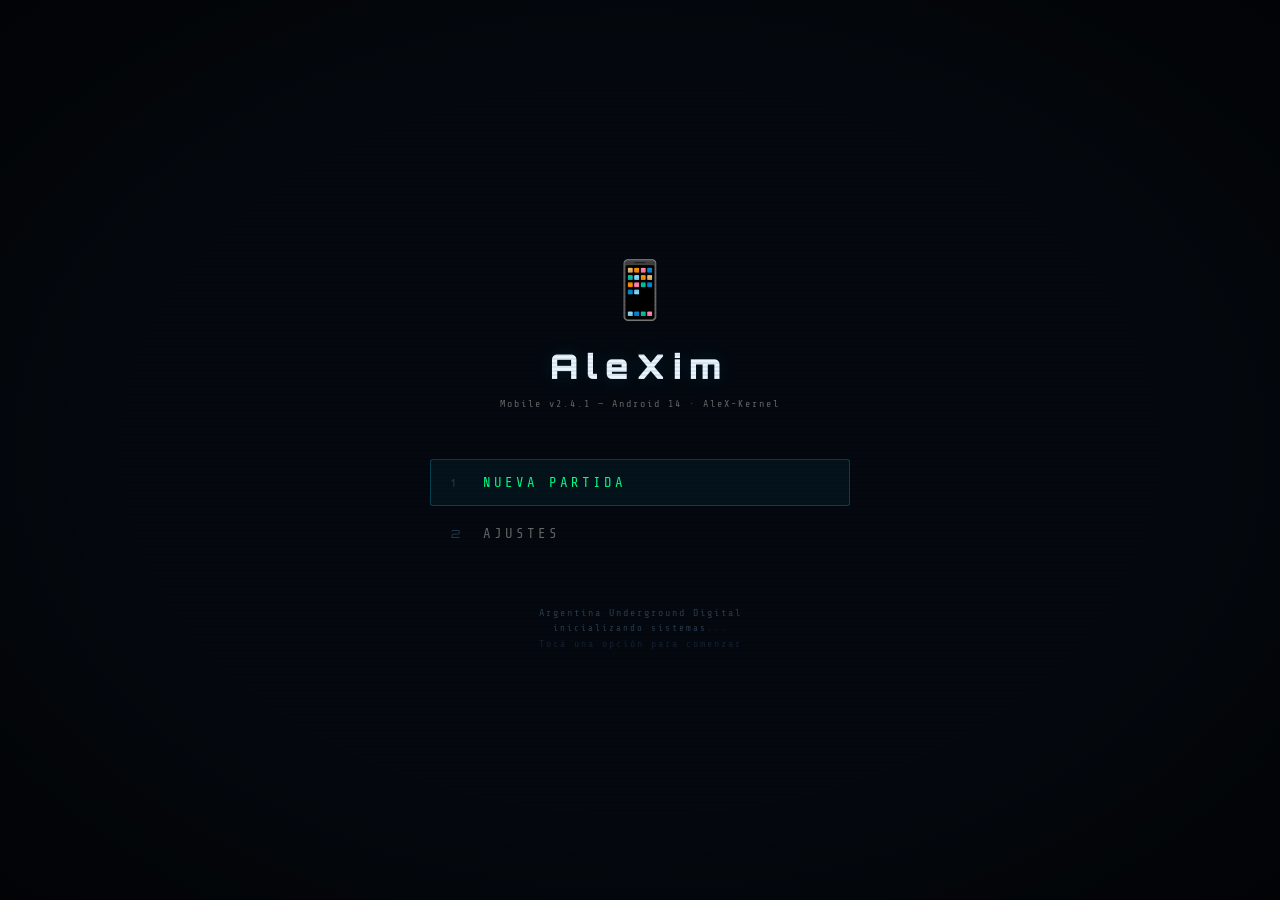
<file: index.html>
<!DOCTYPE html>
<html lang="en">
<head>
  <meta charset="UTF-8">
  <meta name="viewport" content="width=device-width, initial-scale=1.0, maximum-scale=1.0, user-scalable=no">
  <meta name="mobile-web-app-capable" content="yes">
  <meta name="apple-mobile-web-app-capable" content="yes">
  <meta name="apple-mobile-web-app-status-bar-style" content="black-translucent">
  <meta name="theme-color" content="#04080f">
  <title>AleXim Mobile v2.4.1</title>
  <link rel="manifest" href="manifest.json">
  <link rel="stylesheet" href="style.css">
  <link rel="stylesheet" href="game-systems.css">
  <link rel="preconnect" href="https://fonts.googleapis.com">
  <link rel="preconnect" href="https://fonts.gstatic.com" crossorigin>
  <link href="https://fonts.googleapis.com/css2?family=Share+Tech+Mono&family=Orbitron:wght@400;700;900&family=Rajdhani:wght@300;400;600&display=swap" rel="stylesheet">
</head>
<body>

  <!-- ══════════════════════════════════════════
       BOOT SCREEN
  ══════════════════════════════════════════ -->
  <div id="boot-screen">
    <div class="boot-wrapper">
      <div class="boot-logo-glyph">📱</div>
      <div class="boot-logo-text">AleXim Mobile</div>
      <div class="boot-version">v2.4.1 — Android 14 · AleX-Kernel</div>
      <div class="boot-progress-track">
        <div class="boot-progress-bar" id="boot-progress"></div>
      </div>
      <div class="boot-log" id="boot-log"></div>
      <div style="margin-top:16px;font-size:10px;color:var(--text-dim);letter-spacing:2px;animation:badge-pulse 1.5s ease infinite;">
        TOCÁ LA PANTALLA PARA INICIAR
      </div>
    </div>
  </div>
  <!-- FIX #7: eliminados boot-progress y boot-log duplicados (IDs dobles) -->

  <!-- ══════════════════════════════════════════
       OS DESKTOP
  ══════════════════════════════════════════ -->
  <div id="os-desktop" class="hidden">

    <!-- Mobile Status Bar -->
    <div id="top-bar">
      <div class="top-left">
        <span class="os-brand">📱 AleXim</span>
      </div>
      <div class="top-center">
        <div id="top-clock">00:00</div>
      </div>
      <div class="top-right">
        <div class="hud-item" id="hud-money-wrap">
          <span class="hud-label">CR</span>
          <span class="hud-value" id="hud-money">500</span>
        </div>
        <div class="hud-item heat-indicator" id="hud-heat-wrap" title="Calor policial">
          <span class="hud-label">🌡</span>
          <span class="hud-value" id="hud-heat-pct" style="font-size:9px;min-width:40px;">0%</span>
        </div>
        <div class="hud-item heat-indicator" id="hud-anon-wrap" title="Anonimato">
          <span class="hud-value" id="hud-anon-pct" style="font-size:9px;min-width:50px;color:var(--accent);">👤100%</span>
        </div>
        <div class="hud-item net-indicator" id="hud-net">
          <span class="net-dot"></span>
          <span id="hud-net-label">OFF</span>
        </div>
        <div class="hud-item hud-mute" id="btn-mute" onclick="AudioSystem.toggle(); this.classList.toggle('muted');" title="Toggle audio">
          🔊
        </div>
        <!-- Hidden HUD items still needed by JS -->
        <div style="display:none">
          <div id="hud-inventory-wrap"><span id="hud-inv-count">0</span></div>
          <div id="hud-heat-fill"></div>
          <div id="hud-ram-wrap"><div id="hud-ram-fill"></div><span id="hud-ram-pct">0/4G</span></div>
          <div id="hud-anon-fill" style="width:100%"></div>
        </div>
      </div>
    </div>

    <!-- Desktop Area -->
    <div id="desktop-area">

      <!-- Mobile Home Screen App Grid -->
      <div id="desktop-icons">
        <!-- Row 1 -->
        <div class="d-icon" onclick="AleXimOS.openApp('terminal')">
          <div class="d-icon-gfx">⌨️</div>
          <div class="d-icon-label">Terminal</div>
        </div>
        <div class="d-icon" onclick="AleXimOS.openApp('network')">
          <div class="d-icon-gfx">🌐</div>
          <div class="d-icon-label">Red</div>
        </div>
        <div class="d-icon" onclick="AleXimOS.openApp('messages')">
          <div class="d-icon-gfx" style="position:relative;">
            💬
            <span id="messages-app-badge" class="news-badge" style="display:none;">0</span>
          </div>
          <div class="d-icon-label">Mensajes</div>
        </div>
        <div class="d-icon" onclick="AleXimOS.openApp('darkmarket')">
          <div class="d-icon-gfx">💰</div>
          <div class="d-icon-label">DarkMarket</div>
        </div>
        <!-- Row 2 -->
        <div class="d-icon d-icon-news" onclick="AleXimOS.openApp('cronica')">
          <div class="d-icon-gfx" style="position:relative;">
            📰
            <span id="news-app-badge" class="news-badge" style="display:none;">0</span>
          </div>
          <div class="d-icon-label">Crónica</div>
        </div>
        <div class="d-icon" onclick="AleXimOS.openApp('nodosocial')">
          <div class="d-icon-gfx">📱</div>
          <div class="d-icon-label">NodoSocial</div>
        </div>
        <div class="d-icon" onclick="AleXimOS.openApp('darkforum')">
          <div class="d-icon-gfx">☠️</div>
          <div class="d-icon-label">DarkForum</div>
        </div>
        <div class="d-icon" onclick="AleXimOS.openApp('mp')">
          <div class="d-icon-gfx">💳</div>
          <div class="d-icon-label">MercaPago</div>
        </div>
        <!-- Row 3 -->
        <div class="d-icon" onclick="AleXimOS.openApp('peoplesearch')">
          <div class="d-icon-gfx">🔍</div>
          <div class="d-icon-label">Buscar</div>
        </div>
        <div class="d-icon" onclick="AleXimOS.openApp('identityprofiler')">
          <div class="d-icon-gfx">🪪</div>
          <div class="d-icon-label">ID Profiler</div>
        </div>
        <div class="d-icon" onclick="AleXimOS.openApp('files')">
          <div class="d-icon-gfx">📁</div>
          <div class="d-icon-label">Archivos</div>
        </div>
        <div class="d-icon" onclick="AleXimOS.openApp('notes')">
          <div class="d-icon-gfx">📝</div>
          <div class="d-icon-label">Notas</div>
        </div>
        <!-- Row 4 -->
        <div class="d-icon" onclick="AleXimOS.openApp('logviewer')">
          <div class="d-icon-gfx">🗒️</div>
          <div class="d-icon-label">Logs</div>
        </div>
        <div class="d-icon" onclick="AleXimOS.openApp('threatmonitor')">
          <div class="d-icon-gfx" style="position:relative;">
            ☣️
            <span id="threat-badge" class="news-badge" style="display:none;background:var(--danger);">!</span>
          </div>
          <div class="d-icon-label">Amenazas</div>
        </div>
        <div class="d-icon" onclick="AleXimOS.openApp('mipc')">
          <div class="d-icon-gfx">📊</div>
          <div class="d-icon-label">Mi Dispositivo</div>
        </div>
        <div class="d-icon" onclick="AleXimOS.openApp('settings')">
          <div class="d-icon-gfx">⚙️</div>
          <div class="d-icon-label">Ajustes</div>
        </div>
      </div>

      <!-- Windows Container -->
      <div id="windows-container"></div>

    </div>

    <!-- Mobile Navigation Dock -->
    <div id="taskbar">
      <div id="taskbar-apps"></div>
      <div class="taskbar-clock" id="taskbar-clock"></div>
    </div>

    <!-- Mobile Home Button Bar -->
    <div id="mobile-navbar">
      <button class="mobile-nav-btn" onclick="document.getElementById('windows-container').innerHTML=''; document.getElementById('taskbar-apps').innerHTML='';" title="Inicio">
        <span>⬡</span>
        <span class="mobile-nav-label">Inicio</span>
      </button>
      <button class="mobile-nav-btn" id="mobile-back-btn" title="Atrás">
        <span>◀</span>
        <span class="mobile-nav-label">Volver</span>
      </button>
      <button class="mobile-nav-btn" id="mobile-apps-btn" onclick="AleXimOS.openApp('terminal')" title="Terminal">
        <span>⌨️</span>
        <span class="mobile-nav-label">Terminal</span>
      </button>
    </div>

  </div>

  <!-- ══════════════════════════════════════════
       OVERLAYS
  ══════════════════════════════════════════ -->
  <div id="notification-area"></div>
  <div class="scanlines"></div>
  <div class="vignette"></div>

  <!-- ══ TRACE BAR — aparece cuando hay rastreo activo ══ -->
  <div id="pursuit-trace-bar" class="hidden">
    <span class="trace-label">⚡ TRACE ACTIVO — DISPOSITIVO DESCONOCIDO TE ESTÁ RASTREANDO</span>
    <span class="trace-timer" id="trace-countdown">120s</span>
    <button class="trace-action" onclick="NetworkSystem.disconnect(); PursuitSystem.cancelTrace('disconnect');">
      CORTAR CONEXIÓN
    </button>
  </div>

  <!-- ══════════════════════════════════════════
       MOBILE QUICK-COMMANDS BAR
  ══════════════════════════════════════════ -->
  <div id="mobile-cmdbar">
    <button class="mobile-cmd-btn" onclick="MobileCmds.send('scan')"><span class="cmd-icon">🌐</span>scan</button>
    <button class="mobile-cmd-btn" onclick="MobileCmds.prompt('connect')"><span class="cmd-icon">🔗</span>connect</button>
    <button class="mobile-cmd-btn" onclick="MobileCmds.send('breach')"><span class="cmd-icon">⚡</span>breach</button>
    <button class="mobile-cmd-btn" onclick="MobileCmds.send('ls')"><span class="cmd-icon">📁</span>ls</button>
    <button class="mobile-cmd-btn" onclick="MobileCmds.prompt('download')"><span class="cmd-icon">⬇</span>download</button>
    <button class="mobile-cmd-btn" onclick="MobileCmds.send('inventory')"><span class="cmd-icon">📦</span>inv</button>
    <button class="mobile-cmd-btn" onclick="MobileCmds.prompt('sell')"><span class="cmd-icon">💰</span>sell</button>
    <button class="mobile-cmd-btn" onclick="MobileCmds.send('offers')"><span class="cmd-icon">🤝</span>offers</button>
    <button class="mobile-cmd-btn" onclick="MobileCmds.send('market')"><span class="cmd-icon">📊</span>market</button>
    <button class="mobile-cmd-btn" onclick="MobileCmds.send('heat')"><span class="cmd-icon">🌡</span>heat</button>
    <button class="mobile-cmd-btn" onclick="MobileCmds.send('missions2')"><span class="cmd-icon">🎯</span>missions</button>
    <button class="mobile-cmd-btn" onclick="MobileCmds.send('events')"><span class="cmd-icon">🌐</span>events</button>
    <button class="mobile-cmd-btn" onclick="MobileCmds.send('news')"><span class="cmd-icon">📰</span>news</button>
    <button class="mobile-cmd-btn" onclick="MobileCmds.send('scanfrom')"><span class="cmd-icon">📡</span>scanfrom</button>
    <button class="mobile-cmd-btn" onclick="MobileCmds.send('disconnect')"><span class="cmd-icon">✂</span>disc</button>
    <button class="mobile-cmd-btn" onclick="MobileCmds.send('status')"><span class="cmd-icon">📈</span>status</button>
    <button class="mobile-cmd-btn" onclick="MobileCmds.send('save')"><span class="cmd-icon">💾</span>save</button>
    <button class="mobile-cmd-btn" onclick="MobileCmds.send('help')"><span class="cmd-icon">❓</span>help</button>
  </div>

  <!-- ══════════════════════════════════════════
       SCRIPTS v4  (load order matters)
  ══════════════════════════════════════════ -->
  <!-- 1. Base del OS -->
  <script src="js/mainMenu.js"></script>       <!-- v10.1: menú principal -->
  <script src="js/gameState.js"></script>
  <script src="js/audio.js"></script>
  <script src="js/ui.js"></script>
  <script src="js/terminal.js"></script>

  <!-- 2. Balance config — primero para que todos lo lean -->
  <script src="js/balanceConfig.js"></script>
  <script src="js/ledgerSystem.js"></script>

  <!-- 3. Sistemas core sin dependencias externas -->
  <script src="js/reputationSystem.js"></script>
  <script src="js/inventorySystem.js"></script>
  <script src="js/localSystem.js"></script>      <!-- v10: sistema local RAM/storage/anonimato -->
  <script src="js/darkMarketSystem.js"></script>

  <!-- 4. Sistemas nuevos v4 -->
  <script src="js/economySystem.js"></script>
  <script src="js/pursuitSystem.js"></script>
  <script src="js/nodeGenerator.js"></script>
  <script src="js/eventSystem.js"></script>
  <script src="js/missionEngine.js"></script>
  <script src="js/saveSystem.js"></script>

  <!-- v8 — Hacking Engine (antes de network.js y gameLoop.js) -->
  <script src="js/securityLayerSystem.js"></script>
  <script src="js/hackingEngine.js"></script>

  <!-- 5. Nucleo de juego -->
  <script src="js/network.js"></script>
  <script src="js/gameLoop.js"></script>
  <script src="js/localSystem_commands.js"></script> <!-- v10: comandos install/upgrade/sysinfo -->
  <script src="js/tutorialSystem.js"></script>       <!-- v10.1: tutorial guiado -->
  <script src="js/aleximOS.js"></script>

  <!-- 6. Sistemas narrativos -->
  <script src="js/toolsSystem.js"></script>
  <script src="js/karmaSystem.js"></script>
  <script src="js/missions.js"></script>
  <script src="js/newsSystem.js"></script>
  <script src="js/personGenerator.js"></script>
  <script src="js/relationshipSystem.js"></script>
  <script src="js/socialContentGenerator.js"></script>
  <script src="js/darkForumSystem.js"></script>
  <script src="js/worldConnector.js"></script>
  <script src="js/worldPopulation.js"></script>
  <script src="js/adversarialSystem.js"></script>
  <script src="js/osintegration.js"></script>

  <!-- 7. Punto de entrada -->
  <script src="js/main.js"></script>

  <!-- 8. Parche de compatibilidad (siempre al final) -->
  <script src="js/integration-patch.js"></script>

  <!-- 9. Mobile touch layer (siempre al final) -->
  <script src="js/mobileOS.js"></script>

  <!-- PWA: Service Worker -->
  <script>
    if ('serviceWorker' in navigator) {
      window.addEventListener('load', () => {
        navigator.serviceWorker.register('/service-worker.js')
          .then(r => console.log('[SW] Registrado:', r.scope))
          .catch(e => console.warn('[SW] Error:', e));
      });
    }
  </script>

</body>
</html>
</file>
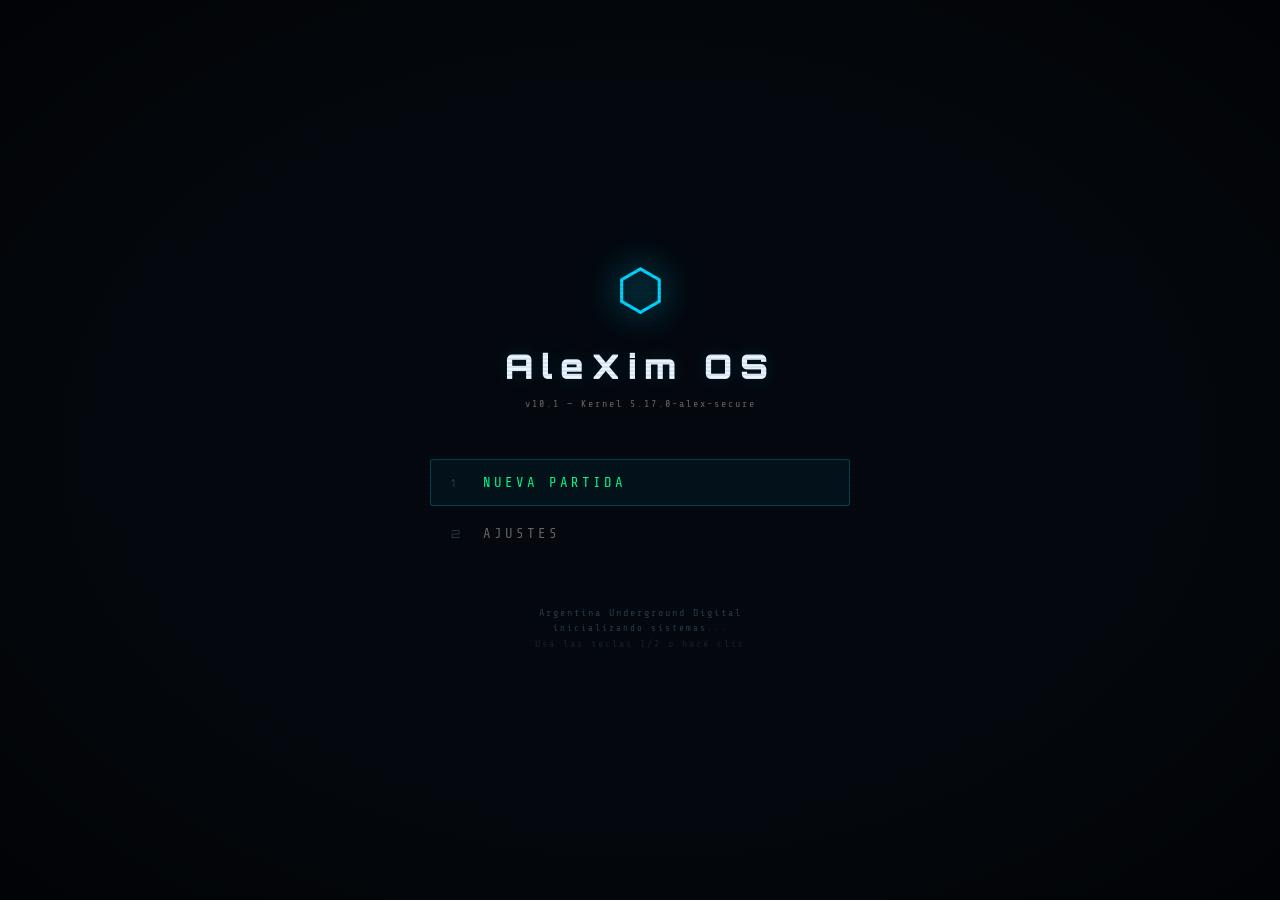
<file: alexim-v10/index.html>
<!DOCTYPE html>
<html lang="en">
<head>
  <meta charset="UTF-8">
  <meta name="viewport" content="width=device-width, initial-scale=1.0">
  <title>AleXim OS v2.4.1</title>
  <link rel="stylesheet" href="style.css">
  <link rel="stylesheet" href="game-systems.css">
  <link rel="preconnect" href="https://fonts.googleapis.com">
  <link rel="preconnect" href="https://fonts.gstatic.com" crossorigin>
  <link href="https://fonts.googleapis.com/css2?family=Share+Tech+Mono&family=Orbitron:wght@400;700;900&family=Rajdhani:wght@300;400;600&display=swap" rel="stylesheet">
</head>
<body>

  <!-- ══════════════════════════════════════════
       BOOT SCREEN
  ══════════════════════════════════════════ -->
  <div id="boot-screen">
    <div class="boot-wrapper">
      <div class="boot-logo-glyph">⬡</div>
      <div class="boot-logo-text">AleXim OS</div>
      <div class="boot-version">v2.4.1 — Kernel 5.17.0-alex-secure</div>
      <div class="boot-progress-track">
        <div class="boot-progress-bar" id="boot-progress"></div>
      </div>
      <div class="boot-log" id="boot-log"></div>
      <div style="margin-top:16px;font-size:10px;color:var(--text-dim);letter-spacing:2px;animation:badge-pulse 1.5s ease infinite;">
        PRESIONÁ CUALQUIER TECLA O HACÉ CLIC PARA ENTRAR EN PANTALLA COMPLETA
      </div>
    </div>
  </div>
  <!-- FIX #7: eliminados boot-progress y boot-log duplicados (IDs dobles) -->

  <!-- ══════════════════════════════════════════
       OS DESKTOP
  ══════════════════════════════════════════ -->
  <div id="os-desktop" class="hidden">

    <!-- Top Bar -->
    <div id="top-bar">
      <div class="top-left">
        <span class="os-brand">⬡ AleXim</span>
      </div>
      <div class="top-center">
        <div id="top-clock">00:00:00</div>
      </div>
      <div class="top-right">
        <div class="hud-item hud-inventory" id="hud-inventory-wrap">
          <span class="hud-label">INV</span>
          <span class="hud-value inv-count" id="hud-inv-count">0</span>
        </div>
        <div class="hud-item" id="hud-money-wrap">
          <span class="hud-label">CR</span>
          <span class="hud-value" id="hud-money">500</span>
        </div>
        <div class="hud-item heat-indicator" id="hud-heat-wrap" title="Calor policial — nivel de riesgo">
          <span class="hud-label">CALOR</span>
          <div class="heat-track">
            <div class="heat-fill bajo" id="hud-heat-fill"></div>
          </div>
          <span class="hud-value" id="hud-heat-pct" style="font-size:9px;min-width:80px;">● INACTIVO 0%</span>
        </div>
        <!-- v10: RAM indicator -->
        <div class="hud-item heat-indicator" id="hud-ram-wrap" title="RAM usada por herramientas activas">
          <span class="hud-label">RAM</span>
          <div class="heat-track">
            <div class="heat-fill bajo" id="hud-ram-fill" style="background:var(--cyan);width:0%"></div>
          </div>
          <span class="hud-value" id="hud-ram-pct" style="font-size:9px;min-width:60px;">0/4G</span>
        </div>
        <!-- v10: Anonymity indicator -->
        <div class="hud-item heat-indicator" id="hud-anon-wrap" title="Nivel de anonimato — qué tan rastreable sos">
          <span class="hud-label">ANON</span>
          <div class="heat-track">
            <div class="heat-fill bajo" id="hud-anon-fill" style="width:100%"></div>
          </div>
          <span class="hud-value" id="hud-anon-pct" style="font-size:9px;min-width:90px;color:var(--accent);">● ANON 100%</span>
        </div>
        <div class="hud-item net-indicator" id="hud-net">
          <span class="net-dot"></span>
          <span id="hud-net-label">OFFLINE</span>
        </div>
        <div class="hud-item hud-mute" id="btn-mute" onclick="AudioSystem.toggle(); this.classList.toggle('muted');" title="Toggle audio">
          🔊
        </div>
      </div>
    </div>

    <!-- Desktop Area -->
    <div id="desktop-area">

      <!-- Desktop Icons -->
      <div id="desktop-icons">
        <div class="d-icon" ondblclick="AleXimOS.openApp('terminal')">
          <div class="d-icon-gfx">⌨</div>
          <div class="d-icon-label">Terminal</div>
        </div>
        <div class="d-icon" ondblclick="AleXimOS.openApp('files')">
          <div class="d-icon-gfx">📁</div>
          <div class="d-icon-label">Archivos</div>
        </div>
        <div class="d-icon" ondblclick="AleXimOS.openApp('messages')">
          <div class="d-icon-gfx" style="position:relative;">
            💬
            <span id="messages-app-badge" class="news-badge" style="display:none;">0</span>
          </div>
          <div class="d-icon-label">Mensajes</div>
        </div>
        <div class="d-icon" ondblclick="AleXimOS.openApp('darkmarket')">
          <div class="d-icon-gfx">💰</div>
          <div class="d-icon-label">DarkMarket</div>
        </div>
        <div class="d-icon" ondblclick="AleXimOS.openApp('network')">
          <div class="d-icon-gfx">🌐</div>
          <div class="d-icon-label">Red</div>
        </div>
        <div class="d-icon d-icon-news" ondblclick="AleXimOS.openApp('cronica')">
          <div class="d-icon-gfx" style="position:relative;">
            📰
            <span id="news-app-badge" class="news-badge" style="display:none;">0</span>
          </div>
          <div class="d-icon-label">CrónicaDigital</div>
        </div>
        <div class="d-icon" ondblclick="AleXimOS.openApp('mp')">
          <div class="d-icon-gfx">💳</div>
          <div class="d-icon-label">MP</div>
        </div>
        <div class="d-icon" ondblclick="AleXimOS.openApp('mipc')">
          <div class="d-icon-gfx">🖥️</div>
          <div class="d-icon-label">Mi PC</div>
        </div>
        <div class="d-icon" ondblclick="AleXimOS.openApp('logviewer')">
          <div class="d-icon-gfx">🗒️</div>
          <div class="d-icon-label">Logs</div>
        </div>
        <div class="d-icon" ondblclick="AleXimOS.openApp('settings')">
          <div class="d-icon-gfx">⚙</div>
          <div class="d-icon-label">Ajustes</div>
        </div>
        <div class="d-icon" ondblclick="AleXimOS.openApp('nodosocial')">
          <div class="d-icon-gfx">📱</div>
          <div class="d-icon-label">NodoSocial</div>
        </div>
        <div class="d-icon" ondblclick="AleXimOS.openApp('peoplesearch')">
          <div class="d-icon-gfx">🔍</div>
          <div class="d-icon-label">PeopleSearch</div>
        </div>
        <div class="d-icon" ondblclick="AleXimOS.openApp('identityprofiler')">
          <div class="d-icon-gfx">🪪</div>
          <div class="d-icon-label">ID Profiler</div>
        </div>
        <div class="d-icon" ondblclick="AleXimOS.openApp('darkforum')">
          <div class="d-icon-gfx">☠</div>
          <div class="d-icon-label">DarkForum</div>
        </div>
        <div class="d-icon" ondblclick="AleXimOS.openApp('notes')">
          <div class="d-icon-img">📝</div>
          <div class="d-icon-label">Notas</div>
        </div>
        <div class="d-icon" ondblclick="AleXimOS.openApp('threatmonitor')">
          <div class="d-icon-gfx" style="position:relative;">
            ☣
            <span id="threat-badge" class="news-badge" style="display:none;background:var(--danger);">!</span>
          </div>
          <div class="d-icon-label">Amenazas</div>
        </div>
      </div>

      <!-- Windows Container -->
      <div id="windows-container"></div>

    </div>

    <!-- Taskbar -->
    <div id="taskbar">
      <div id="taskbar-apps"></div>
      <div class="taskbar-clock" id="taskbar-clock"></div>
    </div>

  </div>

  <!-- ══════════════════════════════════════════
       OVERLAYS
  ══════════════════════════════════════════ -->
  <div id="notification-area"></div>
  <div class="scanlines"></div>
  <div class="vignette"></div>

  <!-- ══ TRACE BAR — aparece cuando hay rastreo activo ══ -->
  <div id="pursuit-trace-bar" class="hidden">
    <span class="trace-label">⚡ TRACE ACTIVO — DISPOSITIVO DESCONOCIDO TE ESTÁ RASTREANDO</span>
    <span class="trace-timer" id="trace-countdown">120s</span>
    <button class="trace-action" onclick="NetworkSystem.disconnect(); PursuitSystem.cancelTrace('disconnect');">
      CORTAR CONEXIÓN
    </button>
  </div>

  <!-- ══════════════════════════════════════════
       MOBILE QUICK-COMMANDS BAR
  ══════════════════════════════════════════ -->
  <div id="mobile-cmdbar">
    <button class="mobile-cmd-btn" onclick="MobileCmds.send('scan')"><span class="cmd-icon">🌐</span>scan</button>
    <button class="mobile-cmd-btn" onclick="MobileCmds.prompt('connect')"><span class="cmd-icon">🔗</span>connect</button>
    <button class="mobile-cmd-btn" onclick="MobileCmds.send('breach')"><span class="cmd-icon">⚡</span>breach</button>
    <button class="mobile-cmd-btn" onclick="MobileCmds.send('ls')"><span class="cmd-icon">📁</span>ls</button>
    <button class="mobile-cmd-btn" onclick="MobileCmds.prompt('download')"><span class="cmd-icon">⬇</span>download</button>
    <button class="mobile-cmd-btn" onclick="MobileCmds.send('inventory')"><span class="cmd-icon">📦</span>inv</button>
    <button class="mobile-cmd-btn" onclick="MobileCmds.prompt('sell')"><span class="cmd-icon">💰</span>sell</button>
    <button class="mobile-cmd-btn" onclick="MobileCmds.send('offers')"><span class="cmd-icon">🤝</span>offers</button>
    <button class="mobile-cmd-btn" onclick="MobileCmds.send('market')"><span class="cmd-icon">📊</span>market</button>
    <button class="mobile-cmd-btn" onclick="MobileCmds.send('heat')"><span class="cmd-icon">🌡</span>heat</button>
    <button class="mobile-cmd-btn" onclick="MobileCmds.send('missions2')"><span class="cmd-icon">🎯</span>missions</button>
    <button class="mobile-cmd-btn" onclick="MobileCmds.send('events')"><span class="cmd-icon">🌐</span>events</button>
    <button class="mobile-cmd-btn" onclick="MobileCmds.send('news')"><span class="cmd-icon">📰</span>news</button>
    <button class="mobile-cmd-btn" onclick="MobileCmds.send('scanfrom')"><span class="cmd-icon">📡</span>scanfrom</button>
    <button class="mobile-cmd-btn" onclick="MobileCmds.send('disconnect')"><span class="cmd-icon">✂</span>disc</button>
    <button class="mobile-cmd-btn" onclick="MobileCmds.send('status')"><span class="cmd-icon">📈</span>status</button>
    <button class="mobile-cmd-btn" onclick="MobileCmds.send('save')"><span class="cmd-icon">💾</span>save</button>
    <button class="mobile-cmd-btn" onclick="MobileCmds.send('help')"><span class="cmd-icon">❓</span>help</button>
  </div>

  <!-- ══════════════════════════════════════════
       SCRIPTS v4  (load order matters)
  ══════════════════════════════════════════ -->
  <!-- 1. Base del OS -->
  <script src="js/mainMenu.js"></script>       <!-- v10.1: menú principal -->
  <script src="js/gameState.js"></script>
  <script src="js/audio.js"></script>
  <script src="js/ui.js"></script>
  <script src="js/terminal.js"></script>

  <!-- 2. Balance config — primero para que todos lo lean -->
  <script src="js/balanceConfig.js"></script>
  <script src="js/ledgerSystem.js"></script>

  <!-- 3. Sistemas core sin dependencias externas -->
  <script src="js/reputationSystem.js"></script>
  <script src="js/inventorySystem.js"></script>
  <script src="js/localSystem.js"></script>      <!-- v10: sistema local RAM/storage/anonimato -->
  <script src="js/darkMarketSystem.js"></script>

  <!-- 4. Sistemas nuevos v4 -->
  <script src="js/economySystem.js"></script>
  <script src="js/pursuitSystem.js"></script>
  <script src="js/nodeGenerator.js"></script>
  <script src="js/eventSystem.js"></script>
  <script src="js/missionEngine.js"></script>
  <script src="js/saveSystem.js"></script>

  <!-- v8 — Hacking Engine (antes de network.js y gameLoop.js) -->
  <script src="js/securityLayerSystem.js"></script>
  <script src="js/hackingEngine.js"></script>

  <!-- 5. Nucleo de juego -->
  <script src="js/network.js"></script>
  <script src="js/gameLoop.js"></script>
  <script src="js/localSystem_commands.js"></script> <!-- v10: comandos install/upgrade/sysinfo -->
  <script src="js/tutorialSystem.js"></script>       <!-- v10.1: tutorial guiado -->
  <script src="js/aleximOS.js"></script>

  <!-- 6. Sistemas narrativos -->
  <script src="js/toolsSystem.js"></script>
  <script src="js/karmaSystem.js"></script>
  <script src="js/missions.js"></script>
  <script src="js/newsSystem.js"></script>
  <script src="js/personGenerator.js"></script>
  <script src="js/relationshipSystem.js"></script>
  <script src="js/socialContentGenerator.js"></script>
  <script src="js/darkForumSystem.js"></script>
  <script src="js/worldConnector.js"></script>
  <script src="js/worldPopulation.js"></script>
  <script src="js/adversarialSystem.js"></script>
  <script src="js/osintegration.js"></script>

  <!-- 7. Punto de entrada -->
  <script src="js/main.js"></script>

  <!-- 8. Parche de compatibilidad (siempre al final) -->
  <script src="js/integration-patch.js"></script>

</body>
</html>
</file>
<file: style.css>
/* ═══════════════════════════════════════════════════════════════
   AleXim OS — style.css
   Cyberpunk hacker OS aesthetic
   ═══════════════════════════════════════════════════════════════ */

/* ── Variables ──────────────────────────────────────────────── */
:root {
  --bg-deep:      #04080f;
  --bg-dark:      #080d15;
  --bg-mid:       #0d1520;
  --bg-surface:   #111a28;
  --bg-elevated:  #162032;

  --accent:       #00ff88;
  --accent-dim:   #00cc6a;
  --accent-glow:  rgba(0, 255, 136, 0.15);
  --cyan:         #00d4ff;
  --cyan-dim:     #009fbe;
  --cyan-glow:    rgba(0, 212, 255, 0.12);
  --danger:       #ff3366;
  --danger-dim:   #cc1144;
  --warn:         #ffaa00;
  --warn-dim:     #cc8800;

  --text-bright:  #e8f4ff;
  --text-normal:  #a8bcd0;
  --text-muted:   #4a6480;
  --text-dim:     #2a3c50;

  --win-border:   rgba(0, 212, 255, 0.18);
  --win-shadow:   0 8px 40px rgba(0, 0, 0, 0.7), 0 0 0 1px rgba(0, 212, 255, 0.08);
  --win-focused:  0 8px 50px rgba(0, 0, 0, 0.8), 0 0 0 1px rgba(0, 212, 255, 0.3), 0 0 30px rgba(0, 212, 255, 0.06);

  --topbar-h:     40px;
  --taskbar-h:    44px;

  --font-mono:   'Share Tech Mono', 'Courier New', monospace;
  --font-hud:    'Orbitron', sans-serif;
  --font-ui:     'Rajdhani', sans-serif;

  --radius-sm:    3px;
  --radius-md:    6px;
  --radius-lg:    10px;

  --trans-fast:   0.12s ease;
  --trans-mid:    0.22s ease;
  --trans-slow:   0.4s ease;
}

/* ── Reset & Base ───────────────────────────────────────────── */
*, *::before, *::after { box-sizing: border-box; margin: 0; padding: 0; }

html, body {
  width: 100%; height: 100%;
  overflow: hidden;
  background: var(--bg-deep);
  color: var(--text-normal);
  font-family: var(--font-mono);
  font-size: 13px;
  line-height: 1.5;
  user-select: none;
  cursor: default;
}

::selection { background: var(--accent-glow); color: var(--accent); }

.hidden { display: none !important; }

/* ── Overlays (scanlines + vignette) ───────────────────────── */
.scanlines {
  position: fixed; inset: 0; z-index: 9999;
  background: repeating-linear-gradient(
    to bottom,
    transparent 0,
    transparent 2px,
    rgba(0, 0, 0, 0.07) 2px,
    rgba(0, 0, 0, 0.07) 4px
  );
  pointer-events: none;
}

.vignette {
  position: fixed; inset: 0; z-index: 9998;
  background: radial-gradient(ellipse at center, transparent 55%, rgba(0, 0, 0, 0.65) 100%);
  pointer-events: none;
}

/* ═══════════════════════════════════════════════════════════════
   BOOT SCREEN
   ═══════════════════════════════════════════════════════════════ */
#boot-screen {
  position: fixed; inset: 0; z-index: 8000;
  background: var(--bg-deep);
  display: flex; align-items: center; justify-content: center;
  transition: opacity 0.5s;
}

.boot-wrapper {
  display: flex; flex-direction: column; align-items: center;
  gap: 12px; width: 480px;
}

.boot-logo-glyph {
  font-size: 52px; color: var(--cyan);
  text-shadow: 0 0 30px var(--cyan), 0 0 60px rgba(0, 212, 255, 0.3);
  animation: boot-pulse 2s ease-in-out infinite;
}

@keyframes boot-pulse {
  0%, 100% { opacity: 1; }
  50%       { opacity: 0.6; }
}

.boot-logo-text {
  font-family: var(--font-hud);
  font-size: 36px; font-weight: 900;
  letter-spacing: 8px;
  color: var(--text-bright);
  text-shadow: 0 0 20px var(--cyan-glow);
}

.boot-version {
  font-size: 11px; color: var(--text-muted);
  letter-spacing: 2px;
}

.boot-progress-track {
  width: 100%; height: 2px;
  background: var(--bg-surface);
  border-radius: 2px;
  overflow: hidden;
  margin-top: 8px;
}

.boot-progress-bar {
  height: 100%; width: 0%;
  background: linear-gradient(90deg, var(--cyan), var(--accent));
  transition: width 0.3s ease;
  box-shadow: 0 0 8px var(--cyan);
}

.boot-log {
  width: 100%; height: 130px;
  overflow-y: auto; overflow-x: hidden;
  padding: 8px;
  background: rgba(0, 0, 0, 0.3);
  border: 1px solid var(--bg-elevated);
  border-radius: var(--radius-sm);
  font-size: 11px; color: var(--text-muted);
  scroll-behavior: smooth;
}

.boot-log::-webkit-scrollbar { display: none; }

.boot-line {
  animation: boot-line-in 0.1s ease;
  padding: 1px 0;
}

@keyframes boot-line-in {
  from { opacity: 0; transform: translateX(-4px); }
  to   { opacity: 1; transform: translateX(0); }
}

.boot-line::before { content: '> '; color: var(--accent-dim); }

/* ═══════════════════════════════════════════════════════════════
   OS DESKTOP → MOBILE HOME
   ═══════════════════════════════════════════════════════════════ */
#os-desktop {
  position: fixed; inset: 0;
  display: flex; flex-direction: column;
  background:
    radial-gradient(ellipse 80% 60% at 20% 80%, rgba(0, 40, 80, 0.4) 0%, transparent 60%),
    radial-gradient(ellipse 50% 40% at 80% 20%, rgba(0, 80, 60, 0.2) 0%, transparent 50%),
    var(--bg-deep);
  padding-top: env(safe-area-inset-top, 0px);
}

/* ── Mobile Status Bar ───────────────────────────────────────── */
#top-bar {
  height: var(--topbar-h);
  background: rgba(4, 8, 15, 0.92);
  backdrop-filter: blur(20px);
  -webkit-backdrop-filter: blur(20px);
  border-bottom: 1px solid rgba(0, 212, 255, 0.08);
  display: flex; align-items: center;
  padding: 0 10px;
  z-index: 500;
  flex-shrink: 0;
}

.top-left, .top-right {
  display: flex; align-items: center; gap: 5px;
  flex: 1;
}
.top-right { justify-content: flex-end; }
.top-center { display: flex; align-items: center; justify-content: center; flex: 0 0 auto; }

.os-brand {
  font-family: var(--font-hud);
  font-size: 11px; font-weight: 700;
  color: var(--cyan); letter-spacing: 1px;
  text-shadow: 0 0 8px rgba(0, 212, 255, 0.4);
}

#top-clock {
  font-family: var(--font-hud);
  font-size: 13px; font-weight: 600;
  color: var(--text-bright);
  letter-spacing: 2px;
  min-width: 60px; text-align: center;
}

.hud-item {
  display: flex; align-items: center; gap: 5px;
  padding: 3px 8px;
  border: 1px solid var(--bg-elevated);
  border-radius: var(--radius-sm);
  background: rgba(0, 0, 0, 0.2);
}

.hud-label {
  font-family: var(--font-hud);
  font-size: 8px; font-weight: 700;
  letter-spacing: 1.5px;
  color: var(--text-muted);
}

.hud-value {
  font-family: var(--font-hud);
  font-size: 12px; font-weight: 400;
  color: var(--accent);
}

#hud-money-wrap .hud-value { color: var(--accent); }

.susp-track {
  width: 60px; height: 4px;
  background: var(--bg-surface);
  border-radius: 2px; overflow: hidden;
}

.susp-fill {
  height: 100%; width: 0%;
  background: var(--accent);
  transition: width 0.4s ease, background 0.4s ease;
  border-radius: 2px;
}

.susp-fill.warning { background: var(--warn); box-shadow: 0 0 6px var(--warn); }
.susp-fill.danger  { background: var(--danger); box-shadow: 0 0 8px var(--danger); animation: susp-pulse 0.8s ease infinite; }

@keyframes susp-pulse {
  0%, 100% { opacity: 1; }
  50%       { opacity: 0.5; }
}

#hud-susp-pct { min-width: 32px; text-align: right; font-family: var(--font-hud); font-size: 10px; }

.net-dot {
  width: 7px; height: 7px; border-radius: 50%;
  background: var(--danger);
  box-shadow: 0 0 5px var(--danger);
}
.net-dot.online { background: var(--accent); box-shadow: 0 0 5px var(--accent); }

#hud-net-label { font-family: var(--font-hud); font-size: 9px; letter-spacing: 1px; color: var(--text-muted); }

.hud-mute {
  cursor: pointer; font-size: 12px;
  transition: var(--trans-fast);
  border-color: transparent; background: transparent;
}
.hud-mute:hover { border-color: var(--bg-elevated); }
.hud-mute.muted { opacity: 0.4; }

/* ── Desktop Area (Mobile Home Screen) ──────────────────────── */
#desktop-area {
  flex: 1; position: relative;
  overflow: hidden;
}

/* ── Mobile App Grid ─────────────────────────────────────────── */
#desktop-icons {
  position: absolute;
  top: 10px; left: 0; right: 0; bottom: 0;
  display: grid;
  grid-template-columns: repeat(4, 1fr);
  gap: 8px;
  padding: 12px 16px 16px;
  align-content: start;
  z-index: 1;
  overflow-y: auto;
  overflow-x: hidden;
  -webkit-overflow-scrolling: touch;
  scrollbar-width: none;
}
#desktop-icons::-webkit-scrollbar { display: none; }

.d-icon {
  display: flex; flex-direction: column; align-items: center;
  justify-content: center;
  padding: 12px 4px 8px;
  border-radius: 18px;
  border: 1px solid rgba(0, 212, 255, 0.08);
  background: rgba(13, 21, 32, 0.7);
  backdrop-filter: blur(10px);
  cursor: pointer;
  transition: var(--trans-fast);
  gap: 6px;
  user-select: none;
  flex-shrink: 0;
  -webkit-tap-highlight-color: transparent;
  min-height: 80px;
}

.d-icon:active {
  background: rgba(0, 212, 255, 0.15);
  border-color: rgba(0, 212, 255, 0.4);
  transform: scale(0.94);
}

.d-icon-gfx { font-size: 28px; line-height: 1; }

.d-icon-label {
  font-size: 10px; color: var(--text-normal);
  text-align: center; line-height: 1.2;
  text-shadow: 0 1px 4px rgba(0,0,0,0.9);
  max-width: 72px;
  overflow: hidden;
  text-overflow: ellipsis;
  white-space: nowrap;
  font-family: var(--font-ui);
  letter-spacing: 0.3px;
}

/* ── Mobile Taskbar (hidden, kept for JS compat) ─────────────── */
#taskbar {
  display: none;
  height: var(--taskbar-h);
}
#taskbar-apps { display: flex; gap: 4px; }
.taskbar-btn {
  height: 30px; padding: 0 12px;
  background: var(--bg-surface);
  border: 1px solid var(--bg-elevated);
  border-radius: var(--radius-sm);
  color: var(--text-normal);
  font-family: var(--font-mono); font-size: 11px;
  cursor: pointer; white-space: nowrap;
  transition: var(--trans-fast);
}
.taskbar-btn.active { border-color: var(--cyan-dim); color: var(--cyan); }
.taskbar-btn.minimized { opacity: 0.5; }

/* ── Mobile Navigation Bar ───────────────────────────────────── */
#mobile-navbar {
  height: 56px;
  background: rgba(4, 8, 15, 0.97);
  backdrop-filter: blur(20px);
  -webkit-backdrop-filter: blur(20px);
  border-top: 1px solid rgba(0, 212, 255, 0.12);
  display: flex;
  align-items: center;
  justify-content: space-around;
  padding: 0 8px;
  padding-bottom: env(safe-area-inset-bottom, 0px);
  z-index: 500;
  flex-shrink: 0;
}

.mobile-nav-btn {
  display: flex; flex-direction: column; align-items: center;
  justify-content: center;
  gap: 3px;
  padding: 6px 20px;
  background: transparent;
  border: none;
  color: var(--text-muted);
  font-family: var(--font-mono);
  font-size: 18px;
  cursor: pointer;
  border-radius: var(--radius-md);
  transition: var(--trans-fast);
  -webkit-tap-highlight-color: transparent;
}
.mobile-nav-btn:active {
  color: var(--cyan);
  background: rgba(0, 212, 255, 0.08);
}
.mobile-nav-label {
  font-size: 9px;
  letter-spacing: 0.5px;
  font-family: var(--font-ui);
}

/* ═══════════════════════════════════════════════════════════════
   WINDOWS → MOBILE FULL-SCREEN PANELS
   ═══════════════════════════════════════════════════════════════ */
#windows-container {
  position: absolute; inset: 0;
  pointer-events: none;
}

.os-window {
  position: absolute;
  /* Mobile: full screen panel */
  left: 0 !important;
  top: 0 !important;
  width: 100% !important;
  height: 100% !important;
  pointer-events: all;
  display: flex; flex-direction: column;
  background: rgba(8, 13, 21, 0.99);
  border: none;
  border-radius: 0;
  box-shadow: none;
  backdrop-filter: blur(8px);
  overflow: hidden;
  /* Slide-in animation */
  animation: panel-slide-in 0.22s cubic-bezier(0.25, 0.46, 0.45, 0.94);
}

@keyframes panel-slide-in {
  from { transform: translateX(100%); opacity: 0.6; }
  to   { transform: translateX(0);    opacity: 1;   }
}

.os-window.focused { box-shadow: none; border-color: transparent; }
.os-window.maximized { top: 0 !important; left: 0 !important; width: 100% !important; height: 100% !important; border-radius: 0; }

/* Title Bar → Mobile App Header */
.win-titlebar {
  height: 48px; flex-shrink: 0;
  background: rgba(8, 13, 21, 0.98);
  border-bottom: 1px solid rgba(0, 212, 255, 0.12);
  display: flex; align-items: center; padding: 0 8px;
  cursor: default; gap: 8px;
  user-select: none;
}

.win-titlebar:active { cursor: default; }

.win-controls {
  display: flex; gap: 5px; flex-shrink: 0;
}

.win-btn {
  width: 32px; height: 32px; border-radius: 50%;
  border: none; cursor: pointer;
  display: flex; align-items: center; justify-content: center;
  font-size: 14px; font-weight: bold;
  transition: var(--trans-fast);
  -webkit-tap-highlight-color: transparent;
  background: rgba(255,255,255,0.06);
  color: var(--text-normal);
}

.win-btn:active { background: rgba(0, 212, 255, 0.15); color: var(--cyan); }

/* Close = back arrow on mobile */
.win-close   { background: transparent; font-size: 18px; color: var(--cyan); }
.win-close:hover { color: var(--accent); }
.win-close::before { content: '‹'; font-size: 24px; font-weight: 300; line-height: 1; }

/* Minimize and maximize hidden on mobile */
.win-minimize, .win-maximize { display: none; }

.win-title {
  font-family: var(--font-ui);
  font-size: 15px; font-weight: 600;
  letter-spacing: 0.5px;
  color: var(--text-bright);
  flex: 1; text-align: center;
}

.win-title-spacer { width: 32px; flex-shrink: 0; }

/* Window Content */
.win-content {
  flex: 1; overflow: hidden;
  display: flex; flex-direction: column;
}

/* ═══════════════════════════════════════════════════════════════
   TERMINAL APP
   ═══════════════════════════════════════════════════════════════ */
.terminal-app-content {
  background: #020508;
  height: 100%; display: flex; flex-direction: column;
  padding: 0;
}

.terminal-inner {
  display: flex; flex-direction: column;
  height: 100%; padding: 10px;
  font-family: var(--font-mono); font-size: 13px;
  line-height: 1.6;
}

.terminal-output {
  flex: 1;
  overflow-y: auto; overflow-x: hidden;
  padding-bottom: 4px;
}

.terminal-output::-webkit-scrollbar { width: 4px; }
.terminal-output::-webkit-scrollbar-track { background: transparent; }
.terminal-output::-webkit-scrollbar-thumb { background: var(--bg-elevated); border-radius: 2px; }

.terminal-input-line {
  display: flex; align-items: center; gap: 0;
  border-top: 1px solid rgba(0, 212, 255, 0.06);
  padding-top: 6px; margin-top: 4px;
}

.terminal-prompt {
  color: var(--accent); white-space: nowrap; flex-shrink: 0;
}

.terminal-input {
  flex: 1;
  background: transparent; border: none; outline: none;
  color: var(--text-bright);
  font-family: var(--font-mono); font-size: 13px;
  caret-color: var(--accent);
  padding: 0 4px;
}

/* Terminal line types */
.term-line { padding: 0; word-break: break-all; }

.term-input-echo .term-prompt-echo { color: var(--accent-dim); }
.term-input-echo .term-cmd-text    { color: var(--text-bright); }

.term-system  { color: var(--cyan); }
.term-success { color: var(--accent); }
.term-error   { color: var(--danger); }
.term-warning { color: var(--warn); }
.term-muted   { color: var(--text-muted); }
.term-normal  { color: var(--text-normal); }
.term-blank   { height: 6px; }

.term-cmd-name { color: var(--accent); min-width: 120px; display: inline-block; }
.term-file     { color: var(--text-normal); }
.term-dir      { color: var(--cyan); }

/* ═══════════════════════════════════════════════════════════════
   FILES APP
   ═══════════════════════════════════════════════════════════════ */
.app-files {
  display: flex; flex-direction: column; height: 100%;
  background: var(--bg-dark);
}

.files-toolbar {
  padding: 8px 12px;
  border-bottom: 1px solid var(--bg-elevated);
  display: flex; align-items: center; gap: 10px;
}

.files-btn {
  padding: 3px 10px;
  background: var(--bg-surface); border: 1px solid var(--bg-elevated);
  border-radius: var(--radius-sm);
  color: var(--text-normal); cursor: pointer;
  font-family: var(--font-mono); font-size: 11px;
  transition: var(--trans-fast);
}
.files-btn:hover { border-color: var(--cyan-dim); color: var(--cyan); }

.files-path {
  color: var(--cyan-dim); font-size: 12px;
}

.files-grid {
  padding: 12px;
  display: flex; flex-wrap: wrap; gap: 8px;
  overflow-y: auto; flex: 1;
  align-content: flex-start;
}

.file-item {
  width: 80px; padding: 10px 6px;
  display: flex; flex-direction: column; align-items: center; gap: 5px;
  border-radius: var(--radius-md);
  border: 1px solid transparent;
  cursor: pointer; transition: var(--trans-fast);
}
.file-item:hover { background: var(--accent-glow); border-color: rgba(0,255,136,0.2); }

.file-icon { font-size: 22px; }
.file-name { font-size: 10px; text-align: center; color: var(--text-normal); word-break: break-all; }

.files-empty { color: var(--text-muted); padding: 20px; font-size: 12px; width: 100%; text-align: center; }

/* ═══════════════════════════════════════════════════════════════
   MESSAGES APP
   ═══════════════════════════════════════════════════════════════ */
.app-messages {
  display: flex; height: 100%; background: var(--bg-dark);
}

.messages-sidebar {
  width: 180px; flex-shrink: 0;
  border-right: 1px solid var(--bg-elevated);
  display: flex; flex-direction: column;
}

.messages-title {
  padding: 12px; font-family: var(--font-hud); font-size: 10px;
  letter-spacing: 2px; color: var(--text-muted);
  border-bottom: 1px solid var(--bg-elevated);
}

.contact-item {
  padding: 10px 12px; display: flex; gap: 10px; align-items: center;
  cursor: pointer; transition: var(--trans-fast);
  border-bottom: 1px solid rgba(255,255,255,0.03);
}
.contact-item:hover { background: var(--bg-surface); }

.contact-avatar {
  width: 32px; height: 32px; border-radius: 50%;
  background: var(--bg-elevated);
  display: flex; align-items: center; justify-content: center;
  font-family: var(--font-hud); font-size: 13px; font-weight: 700;
  color: var(--cyan); border: 1px solid var(--bg-surface);
  flex-shrink: 0;
}

.contact-unknown .contact-avatar { color: var(--text-dim); }

.contact-name { font-size: 12px; color: var(--text-normal); }
.contact-unknown .contact-name { color: var(--text-muted); }
.contact-status { font-size: 10px; color: var(--text-dim); }

.messages-content {
  flex: 1; display: flex; align-items: center; justify-content: center;
}
.messages-empty {
  text-align: center; color: var(--text-muted); display: flex;
  flex-direction: column; gap: 6px; font-size: 12px;
}
.messages-empty > div:first-child { font-size: 32px; }
.messages-hint { color: var(--text-dim); font-size: 10px; }

/* ═══════════════════════════════════════════════════════════════
   NETWORK MAP
   ═══════════════════════════════════════════════════════════════ */
.app-network {
  display: flex; flex-direction: column; height: 100%;
  background: #030810;
}

.network-header {
  padding: 8px 14px;
  border-bottom: 1px solid var(--bg-elevated);
  display: flex; justify-content: space-between; align-items: center;
  font-family: var(--font-hud); font-size: 11px;
  color: var(--text-muted); letter-spacing: 1px;
}

.net-connected { font-size: 11px; color: var(--text-muted); }

.network-canvas {
  flex: 1; display: flex; align-items: center; justify-content: center;
  padding: 10px;
}

.network-svg { width: 100%; max-height: 260px; }

.net-node { stroke-width: 2; }
.net-local  { fill: rgba(0, 212, 255, 0.2); stroke: var(--cyan); }
.net-unknown { fill: rgba(74, 100, 128, 0.2); stroke: var(--text-muted); }
.net-scanned { fill: rgba(0, 255, 136, 0.15); stroke: var(--accent); }
.net-active  { fill: rgba(0, 255, 136, 0.3); stroke: var(--accent); stroke-width: 3; animation: net-active-pulse 1.5s ease infinite; }

@keyframes net-active-pulse {
  0%, 100% { stroke-opacity: 1; }
  50%       { stroke-opacity: 0.4; }
}

.net-line { stroke: var(--text-dim); stroke-width: 1; stroke-dasharray: 4 4; }
.net-line.scanned { stroke: var(--accent-dim); stroke-dasharray: none; }

.net-label { font-family: var(--font-mono); font-size: 11px; fill: var(--text-normal); }
.net-small { font-size: 9px; fill: var(--text-muted); }
.net-ip    { font-size: 8px; fill: var(--text-dim); }

.network-legend {
  padding: 8px 14px; border-top: 1px solid var(--bg-elevated);
  display: flex; gap: 16px; font-size: 10px; color: var(--text-muted);
  font-family: var(--font-ui);
}
.legend-dot {
  display: inline-block; width: 8px; height: 8px;
  border-radius: 50%; margin-right: 4px;
  vertical-align: middle;
}
.legend-dot.local   { background: var(--cyan); }
.legend-dot.unknown { background: var(--text-muted); }
.legend-dot.scanned { background: var(--accent); }
.legend-dot.active  { background: var(--accent); box-shadow: 0 0 5px var(--accent); }

/* ═══════════════════════════════════════════════════════════════
   TOOLS / MARKET APP
   ═══════════════════════════════════════════════════════════════ */
.app-tools {
  display: flex; flex-direction: column; height: 100%;
  background: var(--bg-dark);
}

.tools-tabs {
  display: flex; padding: 8px 12px; gap: 6px;
  border-bottom: 1px solid var(--bg-elevated);
}

.tools-tab {
  padding: 4px 16px;
  background: transparent; border: 1px solid var(--bg-elevated);
  border-radius: var(--radius-sm);
  color: var(--text-muted); cursor: pointer;
  font-family: var(--font-mono); font-size: 11px;
  transition: var(--trans-fast);
}
.tools-tab:hover  { color: var(--text-normal); border-color: var(--text-muted); }
.tools-tab.active { background: var(--bg-surface); color: var(--cyan); border-color: var(--cyan-dim); }

.tools-content { flex: 1; overflow-y: auto; padding: 12px; }

.shop-balance {
  font-size: 12px; color: var(--text-muted); margin-bottom: 12px;
}
.shop-money { color: var(--accent); font-family: var(--font-hud); }

.shop-grid {
  display: grid; grid-template-columns: 1fr 1fr;
  gap: 10px;
}

.shop-item {
  padding: 12px;
  background: var(--bg-surface);
  border: 1px solid var(--bg-elevated);
  border-radius: var(--radius-md);
  display: flex; flex-direction: column; gap: 6px;
  transition: var(--trans-fast);
}
.shop-item:hover { border-color: var(--cyan-dim); }
.shop-item.installed { border-color: rgba(0,255,136,0.2); opacity: 0.7; }

.shop-item-name { color: var(--text-bright); font-size: 12px; font-weight: bold; }
.shop-item-desc { color: var(--text-muted); font-size: 11px; flex: 1; }
.shop-item-footer { display: flex; align-items: center; justify-content: space-between; }
.shop-price { color: var(--warn); font-family: var(--font-hud); font-size: 12px; }

.shop-btn {
  padding: 4px 12px;
  border: none; border-radius: var(--radius-sm);
  cursor: pointer; font-family: var(--font-mono); font-size: 11px;
  transition: var(--trans-fast);
}
.buy-btn { background: var(--accent-dim); color: #000; }
.buy-btn:hover { background: var(--accent); }
.installed-badge { background: var(--bg-elevated); color: var(--accent-dim); cursor: default; }

.installed-panel { padding: 4px; }
.installed-item {
  padding: 10px 12px; border-bottom: 1px solid var(--bg-elevated);
  display: flex; flex-direction: column; gap: 3px;
}
.installed-name  { color: var(--accent); font-size: 12px; }
.installed-desc  { color: var(--text-muted); font-size: 11px; }
.installed-level { color: var(--cyan-dim); font-size: 10px; font-family: var(--font-hud); }

/* ═══════════════════════════════════════════════════════════════
   NEWSFEED APP
   ═══════════════════════════════════════════════════════════════ */
.app-newsfeed {
  display: flex; flex-direction: column; height: 100%;
  background: var(--bg-dark);
}

.feed-header {
  padding: 12px 16px;
  border-bottom: 1px solid var(--bg-elevated);
  display: flex; flex-direction: column; gap: 2px;
}
.feed-title   { font-family: var(--font-hud); font-size: 13px; color: var(--text-bright); letter-spacing: 2px; }
.feed-subtitle { font-size: 10px; color: var(--text-dim); }

.feed-items {
  flex: 1; overflow-y: auto; padding: 10px 14px;
  display: flex; flex-direction: column; gap: 0;
}

.feed-items::-webkit-scrollbar { width: 4px; }
.feed-items::-webkit-scrollbar-thumb { background: var(--bg-elevated); }

.feed-item {
  padding: 12px 0;
  border-bottom: 1px solid var(--bg-elevated);
  display: flex; flex-direction: column; gap: 5px;
}

.feed-meta { display: flex; align-items: center; gap: 8px; }
.feed-time { font-size: 10px; color: var(--text-dim); font-family: var(--font-hud); }

.feed-tag {
  font-size: 9px; font-family: var(--font-hud);
  letter-spacing: 1.5px; padding: 1px 6px;
  border-radius: 2px; font-weight: 700;
}
.tag-breach  { background: rgba(255, 51, 102, 0.15); color: var(--danger); border: 1px solid rgba(255,51,102,0.3); }
.tag-law     { background: rgba(255, 170, 0, 0.12); color: var(--warn); border: 1px solid rgba(255,170,0,0.25); }
.tag-market  { background: rgba(0, 255, 136, 0.1); color: var(--accent); border: 1px solid rgba(0,255,136,0.25); }
.tag-tech    { background: rgba(0, 212, 255, 0.1); color: var(--cyan); border: 1px solid rgba(0,212,255,0.25); }
.tag-gob     { background: rgba(0, 212, 255, 0.08); color: var(--cyan-dim); border: 1px solid rgba(0,212,255,0.2); }

/* Noticias dinámicas (generadas por acciones del jugador) */
.feed-item-dynamic { border-left: 2px solid var(--warn); padding-left: 10px; }

.feed-new-badge {
  font-family: var(--font-hud);
  font-size: 8px; font-weight: 700; letter-spacing: 1.5px;
  padding: 1px 5px; border-radius: 2px;
  background: rgba(255,170,0,0.2); color: var(--warn);
  border: 1px solid rgba(255,170,0,0.4);
  animation: badge-pulse 2s ease infinite;
}

@keyframes badge-pulse {
  0%, 100% { opacity: 1; }
  50%       { opacity: 0.5; }
}

.feed-headline { color: var(--text-bright); font-size: 13px; line-height: 1.4; }
.feed-body     { color: var(--text-muted); font-size: 11px; font-family: var(--font-ui); line-height: 1.5; }

/* ═══════════════════════════════════════════════════════════════
   NOTIFICATIONS
   ═══════════════════════════════════════════════════════════════ */
#notification-area {
  position: fixed; bottom: calc(var(--taskbar-h) + 10px); right: 14px;
  z-index: 9000;
  display: flex; flex-direction: column; gap: 6px;
  pointer-events: none;
}

.notification {
  display: flex; align-items: center; gap: 8px;
  padding: 8px 12px;
  background: rgba(8, 13, 21, 0.96);
  border: 1px solid var(--bg-elevated);
  border-left-width: 3px;
  border-radius: var(--radius-sm);
  backdrop-filter: blur(8px);
  min-width: 250px; max-width: 340px;
  font-size: 12px;
  transform: translateX(120%);
  transition: transform 0.25s cubic-bezier(0.16, 1, 0.3, 1);
  pointer-events: all;
  box-shadow: 0 4px 20px rgba(0,0,0,0.5);
}

.notification.show { transform: translateX(0); }

.notification-info    { border-left-color: var(--cyan); }
.notification-success { border-left-color: var(--accent); }
.notification-warning { border-left-color: var(--warn); }
.notification-error   { border-left-color: var(--danger); }

.notif-icon { font-size: 14px; flex-shrink: 0; }
.notification-info    .notif-icon { color: var(--cyan); }
.notification-success .notif-icon { color: var(--accent); }
.notification-warning .notif-icon { color: var(--warn); }
.notification-error   .notif-icon { color: var(--danger); }

.notif-msg { flex: 1; color: var(--text-normal); }

.notif-close {
  background: none; border: none; color: var(--text-muted);
  cursor: pointer; font-size: 16px; line-height: 1;
  padding: 0 2px; transition: var(--trans-fast);
}
.notif-close:hover { color: var(--text-bright); }

/* ═══════════════════════════════════════════════════════════════
   DIALOG
   ═══════════════════════════════════════════════════════════════ */
.dialog-overlay {
  position: fixed; inset: 0; z-index: 9500;
  background: rgba(0,0,0,0.6); backdrop-filter: blur(4px);
  display: flex; align-items: center; justify-content: center;
}

.dialog-box {
  background: var(--bg-mid);
  border: 1px solid var(--win-border);
  border-radius: var(--radius-lg);
  padding: 24px; min-width: 320px; max-width: 460px;
  box-shadow: var(--win-shadow);
}

.dialog-title   { font-family: var(--font-hud); font-size: 14px; color: var(--text-bright); margin-bottom: 10px; }
.dialog-message { font-size: 13px; color: var(--text-normal); margin-bottom: 18px; line-height: 1.6; }

.dialog-buttons { display: flex; gap: 8px; justify-content: flex-end; }

.dialog-btn {
  padding: 6px 18px;
  border-radius: var(--radius-sm);
  border: 1px solid var(--bg-elevated);
  background: var(--bg-surface); color: var(--text-normal);
  font-family: var(--font-mono); font-size: 12px;
  cursor: pointer; transition: var(--trans-fast);
}
.dialog-btn:hover { border-color: var(--cyan-dim); color: var(--cyan); }
.dialog-btn.primary { background: var(--accent-dim); border-color: var(--accent); color: #000; }
.dialog-btn.primary:hover { background: var(--accent); }

/* ═══════════════════════════════════════════════════════════════
   MOBILE QUICK-COMMANDS TOOLBAR
   ═══════════════════════════════════════════════════════════════ */
#mobile-cmdbar {
  display: flex;
  position: fixed;
  bottom: calc(56px + env(safe-area-inset-bottom, 0px));
  left: 0; right: 0;
  z-index: 600;
  background: rgba(4, 8, 15, 0.97);
  border-top: 1px solid rgba(0, 212, 255, 0.1);
  padding: 6px 8px;
  overflow-x: auto;
  white-space: nowrap;
  gap: 6px;
  scrollbar-width: none;
}
#mobile-cmdbar::-webkit-scrollbar { display: none; }

.mobile-cmd-btn {
  display: inline-flex;
  align-items: center; gap: 5px;
  padding: 7px 14px;
  background: var(--bg-surface);
  border: 1px solid rgba(0, 212, 255, 0.15);
  border-radius: 20px;
  color: var(--text-normal);
  font-family: var(--font-mono); font-size: 12px;
  cursor: pointer;
  white-space: nowrap;
  transition: var(--trans-fast);
  -webkit-tap-highlight-color: transparent;
}
.mobile-cmd-btn:active {
  background: rgba(0, 212, 255, 0.12);
  border-color: var(--cyan-dim);
  color: var(--cyan);
  transform: scale(0.96);
}
.mobile-cmd-btn .cmd-icon { font-size: 15px; }

/* ── Mobile window height accounts for cmdbar + navbar ───────── */
.os-window {
  height: calc(100% - 96px - env(safe-area-inset-bottom, 0px)) !important;
  top: 0 !important;
}

/* Terminal mobile tweaks */
.terminal-inner { font-size: 12px; padding: 8px; line-height: 1.5; }
.terminal-input { font-size: 13px; }

/* HUD compact for mobile */
.hud-item { padding: 2px 5px; gap: 3px; }
.hud-label { font-size: 8px; }
.hud-value { font-size: 10px; }

/* Pursuit trace bar above cmdbar */
#pursuit-trace-bar {
  bottom: calc(56px + 40px + env(safe-area-inset-bottom, 0px));
}

/* Notification area */
#notification-area {
  bottom: calc(56px + 42px + env(safe-area-inset-bottom, 0px));
}

/* On larger screens (tablet+), revert to PC layout */
@media (min-width: 900px) {
  /* Restore desktop-like layout */
  #desktop-icons {
    grid-template-columns: repeat(6, 1fr);
  }
  .d-icon { min-height: 90px; }
  #mobile-navbar { display: none; }
  #taskbar { display: flex; }
  #mobile-cmdbar { bottom: var(--taskbar-h); }
  .os-window {
    left: 80px !important; top: 10% !important;
    width: 680px !important; height: 520px !important;
    border-radius: var(--radius-lg) !important;
    animation: fade-in 0.15s ease;
  }
}

/* ═══════════════════════════════════════════════════════════════
   UTILITIES / ANIMATIONS
   ═══════════════════════════════════════════════════════════════ */
@keyframes fade-in {
  from { opacity: 0; } to { opacity: 1; }
}

@keyframes slide-up {
  from { opacity: 0; transform: translateY(12px); }
  to   { opacity: 1; transform: translateY(0); }
}

.anim-fade-in { animation: fade-in 0.3s ease forwards; }
.anim-slide-up { animation: slide-up 0.25s ease forwards; }

/* Scrollbars (global) */
::-webkit-scrollbar { width: 5px; height: 5px; }
::-webkit-scrollbar-track { background: transparent; }
::-webkit-scrollbar-thumb { background: var(--bg-elevated); border-radius: 3px; }
::-webkit-scrollbar-thumb:hover { background: var(--text-dim); }

/* ═══════════════════════════════════════════════════════════════
   DARKMARKET MESSAGES APP
   ═══════════════════════════════════════════════════════════════ */

.dm-messages {
  padding: 8px 14px;
  display: flex; flex-direction: column; gap: 0;
  overflow-y: auto; flex: 1;
  max-height: 100%;
}

.dm-msg {
  padding: 12px 0;
  border-bottom: 1px solid var(--bg-elevated);
}

.dm-unread .dm-subject {
  color: var(--text-bright) !important;
  font-weight: 600;
}

.dm-unread::before {
  content: '';
  display: inline-block;
  width: 6px; height: 6px;
  background: var(--warn);
  border-radius: 50%;
  margin-right: 6px;
  vertical-align: middle;
  box-shadow: 0 0 6px var(--warn);
}

.dm-msg-header {
  display: flex; justify-content: space-between; align-items: center;
  margin-bottom: 4px;
}

.dm-from {
  font-family: var(--font-hud);
  font-size: 11px; font-weight: 700; letter-spacing: 1px;
}

.dm-accept-btn:hover { background: var(--accent) !important; }
.dm-reject-btn:hover { background: rgba(255,51,102,0.15) !important; }

/* ── Inventory HUD badge ──────────────────────────────────────── */
.hud-inventory {
  display: flex; align-items: center; gap: 5px;
}
.inv-count {
  font-family: var(--font-hud); font-size: 12px;
  color: var(--warn);
}

/* ═══════════════════════════════════════════════════════════════
   v4 — NUEVAS ETIQUETAS DE NOTICIAS
   ═══════════════════════════════════════════════════════════════ */
.tag-politica { background: rgba(148, 63, 255, 0.12); color: #c97bff; border: 1px solid rgba(148,63,255,0.3); }
.tag-mundial  { background: rgba(0, 212, 255, 0.1);   color: var(--cyan); border: 1px solid rgba(0,212,255,0.25); }
.tag-economia { background: rgba(255,170,0,0.10);     color: var(--warn); border: 1px solid rgba(255,170,0,0.25); }
.tag-victimas { background: rgba(255,51,102,0.10);    color: #ff6699;    border: 1px solid rgba(255,51,102,0.25); }

/* ═══════════════════════════════════════════════════════════════
   v4 — SISTEMA DE PERSECUCIÓN (PURSUIT)
   ═══════════════════════════════════════════════════════════════ */

/* Barra de trace activo — aparece en top-bar cuando hay rastreo */
#pursuit-trace-bar {
  display: none;
  position: fixed;
  top: var(--topbar-h);
  left: 0; right: 0;
  z-index: 700;
  background: rgba(255, 30, 60, 0.92);
  backdrop-filter: blur(6px);
  padding: 6px 16px;
  display: flex; align-items: center; justify-content: space-between;
  font-family: var(--font-hud); font-size: 11px;
  letter-spacing: 1.5px;
  border-bottom: 1px solid rgba(255, 51, 102, 0.6);
  animation: trace-bar-pulse 0.8s ease infinite;
}

@keyframes trace-bar-pulse {
  0%, 100% { opacity: 1; }
  50%       { opacity: 0.75; }
}

#pursuit-trace-bar.hidden { display: none !important; }
#pursuit-trace-bar.visible { display: flex !important; }

.trace-label { color: #fff; font-weight: 700; }
.trace-timer { color: #ffd0d8; font-size: 14px; letter-spacing: 2px; }
.trace-action {
  color: #fff; background: rgba(255,255,255,0.2);
  border: 1px solid rgba(255,255,255,0.4);
  border-radius: 3px; padding: 2px 10px;
  cursor: pointer; font-size: 10px; font-family: var(--font-mono);
  transition: background 0.15s;
}
.trace-action:hover { background: rgba(255,255,255,0.35); }

/* ═══════════════════════════════════════════════════════════════
   v4 — MORALIDAD EN ITEMS DE MISIÓN
   ═══════════════════════════════════════════════════════════════ */
.mission-moral-dark      { border-left: 3px solid var(--danger); }
.mission-moral-grey      { border-left: 3px solid var(--warn); }
.mission-moral-neutral   { border-left: 3px solid var(--text-dim); }
.mission-moral-whistleblower { border-left: 3px solid var(--cyan); }
.mission-moral-trap      { border-left: 3px solid #ff00aa; }

/* ═══════════════════════════════════════════════════════════════
   v4 — ECONOMÍA / MARKET STATUS
   ═══════════════════════════════════════════════════════════════ */
.market-row {
  display: flex; align-items: center;
  padding: 5px 0;
  border-bottom: 1px solid var(--bg-elevated);
  font-size: 12px;
}
.market-type  { color: var(--text-muted); flex: 1; }
.market-mult  { min-width: 60px; text-align: right; font-family: var(--font-hud); font-size: 11px; }
.market-trend { min-width: 30px; text-align: center; font-size: 13px; }
.market-up    { color: var(--accent); }
.market-down  { color: var(--danger); }
.market-flat  { color: var(--text-dim); }

/* ═══════════════════════════════════════════════════════════════
   v4 — HEAT BAR EN TOP-BAR (reemplaza suspicion para jugadores avanzados)
   ═══════════════════════════════════════════════════════════════ */
.heat-indicator {
  display: flex; align-items: center; gap: 5px;
}
.heat-track {
  width: 50px; height: 4px;
  background: var(--bg-surface);
  border-radius: 2px; overflow: hidden;
}
.heat-fill {
  height: 100%; width: 0%;
  border-radius: 2px;
  transition: width 0.4s ease, background 0.4s ease;
}
.heat-fill.bajo    { background: var(--accent); }
.heat-fill.moderado{ background: var(--warn); }
.heat-fill.alto    { background: var(--danger); box-shadow: 0 0 6px var(--danger); }
.heat-fill.critico { background: #ff0044; box-shadow: 0 0 10px #ff0044; animation: heat-critical 0.5s ease infinite; }

@keyframes heat-critical {
  0%, 100% { opacity: 1; }
  50%       { opacity: 0.4; }
}

/* ═══════════════════════════════════════════════════════════════
   v5 — NEWS BADGE
   ═══════════════════════════════════════════════════════════════ */
.news-badge {
  position: absolute; top: -4px; right: -8px;
  background: var(--danger); color: #fff;
  font-family: var(--font-hud); font-size: 9px; font-weight: 700;
  min-width: 16px; height: 16px;
  border-radius: 8px; padding: 0 3px;
  display: flex; align-items: center; justify-content: center;
  border: 1px solid var(--bg-deep);
  animation: badge-pulse 2s ease infinite;
}

/* ═══════════════════════════════════════════════════════════════
   v5 — CRÓNICADIGITAL NEWSPAPER LAYOUT
   ═══════════════════════════════════════════════════════════════ */
.app-cronica {
  display: flex; flex-direction: column; height: 100%;
  background: var(--bg-dark); overflow: hidden;
}

.cronica-header {
  padding: 10px 16px 8px;
  border-bottom: 2px solid var(--accent);
  background: linear-gradient(90deg, rgba(0,255,136,0.06), transparent);
  flex-shrink: 0;
}

.cronica-logo {
  font-family: 'Georgia', 'Times New Roman', serif;
  font-size: 22px; font-weight: 700; font-style: italic;
  color: var(--accent); letter-spacing: 1px;
}

.cronica-date   { font-size: 10px; color: var(--text-dim); margin-top: 2px; }
.cronica-tagline{ font-size: 10px; color: var(--text-muted); letter-spacing: 0.5px; }

.cronica-body {
  flex: 1; overflow-y: auto; padding: 12px 14px;
  display: flex; flex-direction: column; gap: 12px;
}

.cronica-body::-webkit-scrollbar { width: 4px; }
.cronica-body::-webkit-scrollbar-thumb { background: var(--bg-elevated); border-radius: 2px; }

/* Featured article */
.cronica-featured {
  display: flex; gap: 12px;
  background: var(--bg-surface);
  border: 1px solid var(--bg-elevated);
  border-radius: var(--radius-md);
  overflow: hidden;
  cursor: pointer;
  transition: border-color 0.15s;
}
.cronica-featured:hover { border-color: var(--accent); }

.cronica-feat-img    { flex: 0 0 200px; }
.cronica-feat-content{ flex: 1; padding: 12px; display: flex; flex-direction: column; gap: 6px; }
.cronica-feat-meta   { display: flex; align-items: center; gap: 8px; }
.cronica-feat-headline { font-size: 15px; font-weight: 600; color: var(--text-bright); line-height: 1.3; }
.cronica-feat-body   { font-size: 12px; color: var(--text-muted); font-family: var(--font-ui); line-height: 1.5; flex: 1; }
.cronica-time        { font-size: 10px; color: var(--text-dim); }

.cronica-read-btn {
  margin-top: auto; padding: 4px 12px; align-self: flex-start;
  background: transparent; border: 1px solid var(--accent);
  color: var(--accent); font-family: var(--font-mono); font-size: 11px;
  border-radius: var(--radius-sm); cursor: pointer;
  transition: background 0.15s;
}
.cronica-read-btn:hover { background: var(--accent-glow); }

/* Cards grid */
.cronica-grid {
  display: grid; grid-template-columns: repeat(3, 1fr); gap: 8px;
}

.cronica-card {
  background: var(--bg-surface);
  border: 1px solid var(--bg-elevated);
  border-radius: var(--radius-md);
  overflow: hidden; cursor: pointer;
  transition: border-color 0.15s;
}
.cronica-card:hover     { border-color: var(--cyan-dim); }
.cronica-card-body      { padding: 8px; display: flex; flex-direction: column; gap: 4px; }
.cronica-card-headline  { font-size: 11px; color: var(--text-bright); line-height: 1.3; }
.cronica-card-time      { font-size: 9px; color: var(--text-dim); }
.cronica-tag-small      { font-size: 7px !important; padding: 1px 4px; }

/* List */
.cronica-list-header {
  font-family: var(--font-hud); font-size: 9px;
  letter-spacing: 2px; color: var(--text-dim);
  padding: 4px 0; border-bottom: 1px solid var(--bg-elevated);
}

.cronica-list-item {
  display: flex; align-items: center; gap: 8px;
  padding: 6px 0; border-bottom: 1px solid var(--bg-elevated);
  cursor: pointer; transition: background 0.1s; border-radius: 2px;
}
.cronica-list-item:hover { background: var(--bg-surface); padding-left: 6px; }
.cronica-list-title  { flex: 1; font-size: 11px; color: var(--text-normal); }
.cronica-list-time   { font-size: 9px; color: var(--text-dim); flex-shrink: 0; }
.cronica-tag-tiny    { font-size: 7px !important; padding: 1px 3px; flex-shrink: 0; }

.cronica-empty {
  flex: 1; display: flex; flex-direction: column;
  align-items: center; justify-content: center;
}

/* Article modal */
.cronica-article-modal {
  background: var(--bg-mid); border: 1px solid var(--win-border);
  border-radius: var(--radius-lg); width: min(700px, 90vw);
  max-height: 80vh; display: flex; flex-direction: column;
  overflow: hidden; box-shadow: var(--win-focused);
}
.cronica-article-header {
  padding: 14px 18px; border-bottom: 1px solid var(--bg-elevated);
  flex-shrink: 0;
}
.cronica-article-meta   { display: flex; align-items: center; gap: 8px; margin-bottom: 8px; }
.cronica-article-title  { font-size: 18px; color: var(--text-bright); line-height: 1.3; font-weight: 600; }
.cronica-article-source { font-size: 10px; color: var(--text-dim); margin-top: 4px; }
.cronica-article-body   { padding: 16px 18px; overflow-y: auto; flex: 1; }
.cronica-article-text   { font-size: 13px; color: var(--text-normal); line-height: 1.7; font-family: var(--font-ui); margin-bottom: 12px; }

/* ═══════════════════════════════════════════════════════════════
   v5 — SETTINGS THEMES
   ═══════════════════════════════════════════════════════════════ */
.settings-themes-grid {
  display: grid; grid-template-columns: repeat(3, 1fr); gap: 8px;
  padding: 8px;
}

.settings-theme-card {
  cursor: pointer; border-radius: var(--radius-md);
  border: 1px solid var(--bg-elevated);
  overflow: hidden; transition: border-color 0.15s, transform 0.1s;
}
.settings-theme-card:hover   { border-color: var(--cyan-dim); transform: translateY(-1px); }
.settings-theme-card.active  { border-color: var(--accent); }
.settings-theme-preview { border-radius: var(--radius-sm) var(--radius-sm) 0 0; }
.settings-theme-name   { padding: 4px 8px; font-size: 11px; color: var(--text-bright); font-weight: 600; }
.settings-theme-desc   { padding: 0 8px 6px; font-size: 10px; color: var(--text-muted); }
.settings-theme-active { padding: 0 8px 6px; font-size: 10px; color: var(--accent); }

/* ═══════════════════════════════════════════════════════════════
   v5 — WALLET APP
   ═══════════════════════════════════════════════════════════════ */
.wallet-balance-card {
  background: linear-gradient(135deg, rgba(0,255,136,0.08), rgba(0,212,255,0.04));
  border: 1px solid rgba(0,255,136,0.2);
  border-radius: var(--radius-md); padding: 16px;
}

.wallet-stat-card {
  background: var(--bg-surface); border: 1px solid var(--bg-elevated);
  border-radius: var(--radius-md); padding: 10px 12px;
}

/* ═══════════════════════════════════════════════════════════════
   v5 — UNDERGROUND FORUM (Reddit-like)
   ═══════════════════════════════════════════════════════════════ */
.forum-post {
  display: flex; gap: 10px;
  padding: 10px 12px; border-bottom: 1px solid var(--bg-elevated);
  transition: background 0.1s;
}
.forum-post:hover       { background: var(--bg-surface); }
.forum-post-hot         { border-left: 2px solid var(--warn); }

.forum-votes {
  display: flex; flex-direction: column; align-items: center;
  min-width: 38px; gap: 2px; flex-shrink: 0;
}
.forum-vote-count { font-family: var(--font-hud); font-size: 11px; color: var(--text-muted); }

.forum-content { flex: 1; }
.forum-tag     { font-size: 9px; color: var(--text-dim); margin-bottom: 3px; }
.forum-title   { font-size: 12px; color: var(--text-bright); line-height: 1.4; margin-bottom: 4px; cursor: pointer; }
.forum-title:hover { color: var(--accent); }
.forum-meta    { display: flex; gap: 10px; font-size: 10px; color: var(--text-dim); }

/* ═══════════════════════════════════════════════════════════════
   v5 — CRÓNICA DIGITAL — Diario digital
   ═══════════════════════════════════════════════════════════════ */

.app-cronica {
  display: flex;
  flex-direction: column;
  height: 100%;
  background: var(--bg-dark);
  overflow: hidden;
}

.cronica-header {
  background: var(--bg-deep);
  padding: 10px 16px 8px;
  border-bottom: 2px solid var(--accent);
  flex-shrink: 0;
}

.cronica-logo {
  font-family: 'Georgia', 'Times New Roman', serif;
  font-size: 22px;
  font-weight: bold;
  color: var(--text-bright);
  letter-spacing: 1px;
}

.cronica-date {
  font-size: 10px;
  color: var(--text-dim);
  margin: 2px 0;
  font-family: var(--font-ui);
}

.cronica-tagline {
  font-size: 10px;
  color: var(--accent);
  font-style: italic;
  font-family: var(--font-ui);
}

.cronica-body {
  flex: 1;
  overflow-y: auto;
  padding: 12px;
}

.cronica-body::-webkit-scrollbar { width: 4px; }
.cronica-body::-webkit-scrollbar-thumb { background: var(--bg-elevated); }

.cronica-featured {
  display: flex;
  gap: 0;
  border: 1px solid var(--bg-elevated);
  border-radius: var(--radius-md);
  overflow: hidden;
  margin-bottom: 14px;
  cursor: pointer;
  transition: border-color 0.15s;
}
.cronica-featured:hover { border-color: var(--cyan); }

.cronica-feat-img { width: 220px; flex-shrink: 0; }
.cronica-feat-content { padding: 12px; display: flex; flex-direction: column; gap: 6px; flex: 1; }

.cronica-feat-meta { display: flex; align-items: center; gap: 6px; flex-wrap: wrap; }
.cronica-time { font-size: 10px; color: var(--text-dim); font-family: var(--font-hud); }

.cronica-feat-headline {
  font-size: 15px;
  font-weight: 700;
  color: var(--text-bright);
  line-height: 1.4;
  font-family: var(--font-ui);
}

.cronica-feat-body {
  font-size: 12px;
  color: var(--text-muted);
  line-height: 1.5;
  font-family: var(--font-ui);
  flex: 1;
}

.cronica-read-btn {
  background: transparent;
  border: 1px solid var(--accent);
  color: var(--accent);
  padding: 4px 12px;
  border-radius: var(--radius-sm);
  cursor: pointer;
  font-family: var(--font-mono);
  font-size: 11px;
  align-self: flex-start;
  transition: var(--trans-fast);
}
.cronica-read-btn:hover { background: var(--accent-glow); }

/* Grilla secundaria */
.cronica-grid {
  display: grid;
  grid-template-columns: repeat(3, 1fr);
  gap: 10px;
  margin-bottom: 14px;
}

.cronica-card {
  border: 1px solid var(--bg-elevated);
  border-radius: var(--radius-md);
  overflow: hidden;
  cursor: pointer;
  transition: border-color 0.15s;
}
.cronica-card:hover { border-color: var(--cyan-dim); }

.cronica-card-img { }

.cronica-card-body { padding: 8px; }

.cronica-tag-small { font-size: 8px; padding: 1px 4px; }
.cronica-tag-tiny  { font-size: 8px; padding: 1px 4px; }

.cronica-card-headline {
  font-size: 12px;
  font-weight: 600;
  color: var(--text-bright);
  line-height: 1.3;
  margin: 4px 0;
  font-family: var(--font-ui);
}

.cronica-card-time { font-size: 9px; color: var(--text-dim); font-family: var(--font-hud); }

/* Lista de noticias */
.cronica-list-header {
  font-family: var(--font-hud);
  font-size: 9px;
  letter-spacing: 2px;
  color: var(--text-dim);
  padding: 4px 0;
  border-top: 1px solid var(--bg-elevated);
  margin-bottom: 6px;
}

.cronica-list { display: flex; flex-direction: column; gap: 0; }

.cronica-list-item {
  display: flex;
  align-items: center;
  gap: 8px;
  padding: 7px 4px;
  border-bottom: 1px solid var(--bg-elevated);
  cursor: pointer;
  transition: background 0.1s;
}
.cronica-list-item:hover { background: var(--bg-surface); }

.cronica-list-title { flex: 1; font-size: 12px; color: var(--text-normal); font-family: var(--font-ui); }
.cronica-list-time  { font-size: 9px; color: var(--text-dim); flex-shrink: 0; font-family: var(--font-hud); }

.cronica-empty {
  display: flex; flex-direction: column; align-items: center; justify-content: center;
  height: 200px; color: var(--text-muted);
}

/* Artículo modal */
.cronica-article-modal {
  background: var(--bg-mid);
  border: 1px solid var(--win-border);
  border-radius: var(--radius-lg);
  width: 620px;
  max-height: 80vh;
  overflow-y: auto;
  box-shadow: var(--win-shadow);
}

.cronica-article-header { padding: 16px; border-bottom: 1px solid var(--bg-elevated); }
.cronica-article-meta { display: flex; align-items: center; gap: 8px; margin-bottom: 10px; }
.cronica-article-title { font-size: 20px; font-weight: bold; color: var(--text-bright); line-height: 1.3; font-family: var(--font-ui); }
.cronica-article-source { font-size: 11px; color: var(--text-dim); margin-top: 4px; font-family: var(--font-ui); }
.cronica-article-body { padding: 16px; }
.cronica-article-text { font-size: 13px; color: var(--text-normal); line-height: 1.7; font-family: var(--font-ui); margin-bottom: 12px; }

/* News badge on desktop icon */
.news-badge {
  position: absolute;
  top: -4px; right: -8px;
  background: var(--danger);
  color: #fff;
  font-family: var(--font-hud);
  font-size: 9px;
  font-weight: 700;
  min-width: 16px;
  height: 16px;
  border-radius: 8px;
  display: flex;
  align-items: center;
  justify-content: center;
  padding: 0 3px;
  box-shadow: 0 0 6px var(--danger);
  animation: badge-pulse 2s ease infinite;
}

/* ═══════════════════════════════════════════════════════════════
   v5 — AJUSTES — Selector de temas
   ═══════════════════════════════════════════════════════════════ */

.settings-themes-grid {
  display: grid;
  grid-template-columns: 1fr 1fr;
  gap: 10px;
  padding: 8px 0;
}

.settings-theme-card {
  border: 1px solid var(--bg-elevated);
  border-radius: var(--radius-md);
  overflow: hidden;
  cursor: pointer;
  transition: border-color 0.15s, transform 0.1s;
}

.settings-theme-card:hover    { border-color: var(--cyan-dim); transform: scale(1.02); }
.settings-theme-card.active   { border-color: var(--accent); }

.settings-theme-preview {
  padding: 8px;
  min-height: 60px;
}

.settings-theme-name {
  padding: 6px 8px 2px;
  font-size: 12px;
  font-weight: 700;
  color: var(--text-bright);
  font-family: var(--font-ui);
}

.settings-theme-desc {
  padding: 0 8px 4px;
  font-size: 10px;
  color: var(--text-muted);
  font-family: var(--font-ui);
}

.settings-theme-active {
  padding: 2px 8px 6px;
  font-size: 10px;
  color: var(--accent);
  font-family: var(--font-hud);
  letter-spacing: 1px;
}

/* ═══════════════════════════════════════════════════════════════
   v5 — WALLET — Cards de estado financiero
   ═══════════════════════════════════════════════════════════════ */

.wallet-balance-card {
  background: var(--bg-surface);
  border: 1px solid var(--bg-elevated);
  border-left: 3px solid var(--accent);
  border-radius: var(--radius-md);
  padding: 14px 16px;
}

.wallet-stat-card {
  background: var(--bg-surface);
  border: 1px solid var(--bg-elevated);
  border-radius: var(--radius-md);
  padding: 10px 12px;
  display: flex;
  flex-direction: column;
  gap: 3px;
}

/* ═══════════════════════════════════════════════════════════════
   v6 — APP MP (estilo MercadoPago)
   ═══════════════════════════════════════════════════════════════ */

.app-mp {
  display: flex;
  flex-direction: column;
  height: 100%;
  background: var(--bg-dark);
  overflow: hidden;
  font-family: var(--font-ui);
}

.mp-app {
  display: flex;
  flex-direction: column;
  height: 100%;
  overflow: hidden;
}

.mp-header {
  background: #009ee3;
  padding: 14px 16px 12px;
  display: flex;
  align-items: center;
  justify-content: space-between;
  flex-shrink: 0;
}

.mp-logo {
  font-family: var(--font-hud);
  font-size: 26px;
  font-weight: 900;
  color: #fff;
  letter-spacing: -1px;
  font-style: italic;
}

.mp-header-right { text-align: right; }

.mp-alias {
  font-size: 13px;
  color: rgba(255,255,255,0.95);
  font-weight: 600;
}

.mp-account {
  font-size: 10px;
  color: rgba(255,255,255,0.7);
  font-family: var(--font-mono);
  letter-spacing: 1px;
  margin-top: 1px;
}

.mp-balance-section {
  background: linear-gradient(135deg, #009ee3 0%, #0073b1 100%);
  padding: 20px 16px 24px;
  flex-shrink: 0;
}

.mp-balance-label {
  font-size: 11px;
  color: rgba(255,255,255,0.8);
  letter-spacing: 0.5px;
  margin-bottom: 4px;
}

.mp-balance-amount {
  display: flex;
  align-items: baseline;
  gap: 4px;
}

.mp-currency {
  font-size: 16px;
  color: rgba(255,255,255,0.9);
  font-weight: 600;
}

.mp-balance-num {
  font-size: 36px;
  font-weight: 900;
  color: #fff;
  font-family: var(--font-hud);
  letter-spacing: -1px;
}

.mp-balance-sub {
  font-size: 10px;
  color: rgba(255,255,255,0.6);
  margin-top: 4px;
}

.mp-actions {
  display: flex;
  gap: 0;
  background: var(--bg-mid);
  border-bottom: 1px solid var(--bg-elevated);
  padding: 10px 8px;
  flex-shrink: 0;
}

.mp-action-btn {
  flex: 1;
  display: flex;
  flex-direction: column;
  align-items: center;
  gap: 4px;
  background: transparent;
  border: none;
  cursor: pointer;
  padding: 8px 4px;
  border-radius: var(--radius-md);
  transition: background 0.15s;
  font-family: var(--font-ui);
  font-size: 11px;
  color: var(--text-muted);
}
.mp-action-btn:hover { background: var(--bg-surface); color: var(--accent); }

.mp-action-icon { font-size: 20px; }

.mp-movements-header {
  display: flex;
  justify-content: space-between;
  align-items: center;
  padding: 10px 14px 6px;
  font-size: 12px;
  font-weight: 600;
  color: var(--text-normal);
  flex-shrink: 0;
}

.mp-movements-list {
  flex: 1;
  overflow-y: auto;
  padding: 0 8px 8px;
}

.mp-movements-list::-webkit-scrollbar { width: 4px; }
.mp-movements-list::-webkit-scrollbar-thumb { background: var(--bg-elevated); }

.mp-movement-row {
  display: flex;
  align-items: center;
  gap: 10px;
  padding: 10px 6px;
  border-bottom: 1px solid var(--bg-surface);
  cursor: default;
  transition: background 0.1s;
  border-radius: var(--radius-sm);
}
.mp-movement-row:hover { background: var(--bg-surface); }

.mp-movement-icon {
  width: 36px; height: 36px;
  border-radius: 50%;
  display: flex; align-items: center; justify-content: center;
  font-size: 16px; font-weight: 700; flex-shrink: 0;
}
.mp-icon-in  { background: rgba(0, 200, 80, 0.15); color: #00c850; }
.mp-icon-out { background: rgba(255, 80, 80, 0.12); color: #ff6060; }

.mp-movement-info { flex: 1; }
.mp-movement-desc { font-size: 12px; color: var(--text-bright); }
.mp-movement-date { font-size: 10px; color: var(--text-dim); margin-top: 2px; }

.mp-movement-amount { font-size: 13px; font-weight: 700; font-family: var(--font-hud); white-space: nowrap; }
.mp-amount-in  { color: #00c850; }
.mp-amount-out { color: #ff6060; }

.mp-empty {
  display: flex; flex-direction: column; align-items: center; justify-content: center;
  padding: 30px; color: var(--text-muted); text-align: center; font-size: 13px;
}

/* ═══════════════════════════════════════════════════════════════
   v6 — MENSAJES: badge, unread, header bar
   ═══════════════════════════════════════════════════════════════ */

.contact-unread .contact-name { color: var(--text-bright); font-weight: 700; }

.contact-badge {
  background: var(--danger);
  color: #fff;
  font-family: var(--font-hud);
  font-size: 9px;
  min-width: 16px; height: 16px;
  border-radius: 8px;
  display: flex; align-items: center; justify-content: center;
  padding: 0 3px;
}

.msg-header-bar {
  display: flex;
  justify-content: space-between;
  align-items: center;
  padding: 10px 14px;
  border-bottom: 1px solid var(--bg-elevated);
  background: var(--bg-surface);
  flex-shrink: 0;
}


/* ═══════════════════════════════════════════════
   v10 — LocalSystem: shop y HUD additions
═══════════════════════════════════════════════ */

/* Shop item: binario descargado pero no instalado */
.shop-item.has-binary {
  border-color: var(--warn) !important;
  opacity: 0.9;
}
.shop-item.has-binary .shop-item-name {
  color: var(--warn);
}

/* Anonymity HUD: colores de estado */
#hud-anon-fill {
  transition: width 1s ease, background 1s ease;
}
#hud-ram-fill {
  transition: width 0.5s ease, background 0.5s ease;
}

/* Tool axes dots in the installed panel */
.tool-axes {
  display: flex;
  gap: 10px;
  font-size: 10px;
  margin-top: 4px;
}

/* Burn indicator pulse when > 80% */
@keyframes burn-pulse {
  0%, 100% { opacity: 1; }
  50%       { opacity: 0.5; }
}
.burn-critical {
  animation: burn-pulse 1s ease infinite;
  color: var(--danger) !important;
}


/* ═══════════════════════════════════════════════════════════════
   v10.1 — MENÚ PRINCIPAL + TUTORIAL
   ═══════════════════════════════════════════════════════════════ */

/* ─── Menu item hover states ─────────────────────────────────── */
#main-menu-layer .menu-item {
  user-select: none;
}
#main-menu-layer .menu-item:hover {
  background:  rgba(0, 212, 255, 0.05) !important;
  border-color: rgba(0, 212, 255, 0.25) !important;
}
#main-menu-layer .menu-item:active {
  background: rgba(0, 255, 136, 0.07) !important;
}

/* ─── Alias input field ───────────────────────────────────────── */
#alias-field:focus {
  outline: none;
}
#alias-field::placeholder {
  color: var(--text-dim);
  letter-spacing: 1px;
}

/* ─── Tutorial step box ──────────────────────────────────────── */
.tutorial-box {
  border-left: 2px solid var(--warn);
  padding-left: 12px;
  margin: 8px 0;
}

/* ─── Terminal cursor blink ──────────────────────────────────── */
#cursor-blink {
  animation: badge-pulse 0.9s ease-in-out infinite;
}
</file>
<file: game-systems.css>
/* game-systems.css - Estilos para sistemas de juego AleXim OS */

/* Variables de color para temas de hacking */
:root {
    --terminal-green: #00ff41;
    --terminal-amber: #ffb000;
    --terminal-red: #ff0040;
    --terminal-cyan: #00ffff;
    --bg-dark: #0a0a0a;
    --bg-panel: #111111;
    --border-color: #333333;
    --text-muted: #666666;
    --alert-color: #ff6600;
}

/* Sistema de Red - Nodos */
.network-map {
    display: grid;
    grid-template-columns: repeat(auto-fill, minmax(200px, 1fr));
    gap: 1rem;
    padding: 1rem;
    background: var(--bg-dark);
    border: 1px solid var(--border-color);
}

.network-node {
    background: var(--bg-panel);
    border: 1px solid var(--border-color);
    border-radius: 4px;
    padding: 1rem;
    cursor: pointer;
    transition: all 0.3s ease;
    position: relative;
    overflow: hidden;
}

.network-node:hover {
    border-color: var(--terminal-green);
    box-shadow: 0 0 10px rgba(0, 255, 65, 0.3);
}

.network-node.breached {
    border-color: var(--terminal-red);
    background: rgba(255, 0, 64, 0.1);
}

.network-node.locked {
    opacity: 0.5;
    cursor: not-allowed;
    border-color: var(--alert-color);
}

.node-icon {
    font-size: 2rem;
    margin-bottom: 0.5rem;
}

.node-security {
    display: flex;
    gap: 2px;
    margin-top: 0.5rem;
}

.security-bar {
    width: 8px;
    height: 4px;
    background: var(--text-muted);
}

.security-bar.active {
    background: var(--terminal-green);
}

.security-bar.high {
    background: var(--terminal-red);
}

/* Sistema de Misiones */
.mission-panel {
    background: var(--bg-panel);
    border-left: 3px solid var(--terminal-cyan);
    padding: 1rem;
    margin-bottom: 1rem;
}

.mission-header {
    display: flex;
    justify-content: space-between;
    align-items: center;
    margin-bottom: 0.5rem;
}

.mission-difficulty {
    display: flex;
    gap: 2px;
}

.difficulty-dot {
    width: 8px;
    height: 8px;
    border-radius: 50%;
    background: var(--text-muted);
}

.difficulty-dot.active {
    background: var(--terminal-amber);
}

.mission-objectives {
    list-style: none;
    padding: 0;
}

.objective {
    padding: 0.5rem;
    margin: 0.25rem 0;
    background: rgba(0, 0, 0, 0.3);
    border-left: 2px solid var(--text-muted);
    display: flex;
    align-items: center;
    gap: 0.5rem;
}

.objective.completed {
    border-left-color: var(--terminal-green);
    text-decoration: line-through;
    opacity: 0.6;
}

.objective::before {
    content: "○";
    color: var(--text-muted);
}

.objective.completed::before {
    content: "●";
    color: var(--terminal-green);
}

/* Sistema de Noticias */
.news-ticker {
    background: var(--bg-panel);
    border-bottom: 1px solid var(--border-color);
    padding: 0.5rem;
    overflow: hidden;
    white-space: nowrap;
}

.news-ticker-content {
    display: inline-block;
    animation: ticker 30s linear infinite;
}

@keyframes ticker {
    0% { transform: translateX(100%); }
    100% { transform: translateX(-100%); }
}

.news-item {
    display: inline-block;
    padding: 0 2rem;
    color: var(--terminal-cyan);
}

.news-item.urgent {
    color: var(--terminal-red);
    font-weight: bold;
}

.news-panel {
    max-height: 400px;
    overflow-y: auto;
    background: var(--bg-panel);
    border: 1px solid var(--border-color);
}

.news-article {
    padding: 1rem;
    border-bottom: 1px solid var(--border-color);
    transition: background 0.2s;
}

.news-article:hover {
    background: rgba(255, 255, 255, 0.05);
}

.news-article.unread {
    border-left: 3px solid var(--terminal-green);
}

.news-headline {
    font-weight: bold;
    color: var(--terminal-amber);
    margin-bottom: 0.5rem;
}

.news-meta {
    font-size: 0.8rem;
    color: var(--text-muted);
    display: flex;
    justify-content: space-between;
}

/* Sistema de Herramientas */
.tools-grid {
    display: grid;
    grid-template-columns: repeat(auto-fill, minmax(150px, 1fr));
    gap: 1rem;
}

.tool-card {
    background: var(--bg-panel);
    border: 1px solid var(--border-color);
    padding: 1rem;
    text-align: center;
    transition: all 0.3s;
    position: relative;
}

.tool-card:hover {
    transform: translateY(-2px);
    box-shadow: 0 4px 12px rgba(0, 255, 65, 0.2);
}

.tool-card.locked {
    opacity: 0.5;
    filter: grayscale(1);
}

.tool-icon {
    font-size: 2.5rem;
    margin-bottom: 0.5rem;
}

.tool-tier {
    position: absolute;
    top: 0.5rem;
    right: 0.5rem;
    background: var(--terminal-amber);
    color: black;
    padding: 0.2rem 0.5rem;
    font-size: 0.7rem;
    font-weight: bold;
    border-radius: 2px;
}

/* Efectos de estado */
.trace-alert {
    animation: pulse-red 2s infinite;
}

@keyframes pulse-red {
    0%, 100% { box-shadow: 0 0 5px var(--terminal-red); }
    50% { box-shadow: 0 0 20px var(--terminal-red); }
}

/* Terminal/Consola */
.game-terminal {
    background: var(--bg-dark);
    color: var(--terminal-green);
    font-family: 'Courier New', monospace;
    padding: 1rem;
    border: 1px solid var(--terminal-green);
    height: 300px;
    overflow-y: auto;
}

.terminal-line {
    margin: 0.2rem 0;
    opacity: 0;
    animation: fadeIn 0.3s forwards;
}

@keyframes fadeIn {
    to { opacity: 1; }
}

.terminal-input {
    background: transparent;
    border: none;
    color: var(--terminal-green);
    font-family: inherit;
    width: 100%;
    outline: none;
}

/* Responsive */
@media (max-width: 768px) {
    .network-map {
        grid-template-columns: 1fr;
    }
    
    .tools-grid {
        grid-template-columns: repeat(2, 1fr);
    }
}
/* ═══════════════════════════════════════════════════════════════
   MOBILE GAME SYSTEMS OVERRIDES
   ═══════════════════════════════════════════════════════════════ */

/* Make all scrollable content touch-friendly */
.win-content,
.terminal-inner,
.network-list,
.msg-list,
.market-list,
.forum-list {
  -webkit-overflow-scrolling: touch;
  overscroll-behavior: contain;
}

/* Bigger tap targets for interactive elements */
.net-node,
.msg-item,
.market-item,
.forum-post {
  min-height: 44px;
}

/* Mission cards more touch-friendly */
.mission-card {
  padding: 14px !important;
  margin-bottom: 10px !important;
}

/* Network nodes bigger on mobile */
.node-circle {
  width: 48px !important;
  height: 48px !important;
}

/* DarkMarket items easier to tap */
.market-item-buy,
.market-btn {
  min-height: 44px;
  padding: 10px 16px !important;
}

/* Pursuit bar above mobile cmdbar */
#pursuit-trace-bar {
  bottom: calc(56px + 42px) !important;
}
</file>
<file: alexim-v10/style.css>
/* ═══════════════════════════════════════════════════════════════
   AleXim OS — style.css
   Cyberpunk hacker OS aesthetic
   ═══════════════════════════════════════════════════════════════ */

/* ── Variables ──────────────────────────────────────────────── */
:root {
  --bg-deep:      #04080f;
  --bg-dark:      #080d15;
  --bg-mid:       #0d1520;
  --bg-surface:   #111a28;
  --bg-elevated:  #162032;

  --accent:       #00ff88;
  --accent-dim:   #00cc6a;
  --accent-glow:  rgba(0, 255, 136, 0.15);
  --cyan:         #00d4ff;
  --cyan-dim:     #009fbe;
  --cyan-glow:    rgba(0, 212, 255, 0.12);
  --danger:       #ff3366;
  --danger-dim:   #cc1144;
  --warn:         #ffaa00;
  --warn-dim:     #cc8800;

  --text-bright:  #e8f4ff;
  --text-normal:  #a8bcd0;
  --text-muted:   #4a6480;
  --text-dim:     #2a3c50;

  --win-border:   rgba(0, 212, 255, 0.18);
  --win-shadow:   0 8px 40px rgba(0, 0, 0, 0.7), 0 0 0 1px rgba(0, 212, 255, 0.08);
  --win-focused:  0 8px 50px rgba(0, 0, 0, 0.8), 0 0 0 1px rgba(0, 212, 255, 0.3), 0 0 30px rgba(0, 212, 255, 0.06);

  --topbar-h:     40px;
  --taskbar-h:    44px;

  --font-mono:   'Share Tech Mono', 'Courier New', monospace;
  --font-hud:    'Orbitron', sans-serif;
  --font-ui:     'Rajdhani', sans-serif;

  --radius-sm:    3px;
  --radius-md:    6px;
  --radius-lg:    10px;

  --trans-fast:   0.12s ease;
  --trans-mid:    0.22s ease;
  --trans-slow:   0.4s ease;
}

/* ── Reset & Base ───────────────────────────────────────────── */
*, *::before, *::after { box-sizing: border-box; margin: 0; padding: 0; }

html, body {
  width: 100%; height: 100%;
  overflow: hidden;
  background: var(--bg-deep);
  color: var(--text-normal);
  font-family: var(--font-mono);
  font-size: 13px;
  line-height: 1.5;
  user-select: none;
  cursor: default;
}

::selection { background: var(--accent-glow); color: var(--accent); }

.hidden { display: none !important; }

/* ── Overlays (scanlines + vignette) ───────────────────────── */
.scanlines {
  position: fixed; inset: 0; z-index: 9999;
  background: repeating-linear-gradient(
    to bottom,
    transparent 0,
    transparent 2px,
    rgba(0, 0, 0, 0.07) 2px,
    rgba(0, 0, 0, 0.07) 4px
  );
  pointer-events: none;
}

.vignette {
  position: fixed; inset: 0; z-index: 9998;
  background: radial-gradient(ellipse at center, transparent 55%, rgba(0, 0, 0, 0.65) 100%);
  pointer-events: none;
}

/* ═══════════════════════════════════════════════════════════════
   BOOT SCREEN
   ═══════════════════════════════════════════════════════════════ */
#boot-screen {
  position: fixed; inset: 0; z-index: 8000;
  background: var(--bg-deep);
  display: flex; align-items: center; justify-content: center;
  transition: opacity 0.5s;
}

.boot-wrapper {
  display: flex; flex-direction: column; align-items: center;
  gap: 12px; width: 480px;
}

.boot-logo-glyph {
  font-size: 52px; color: var(--cyan);
  text-shadow: 0 0 30px var(--cyan), 0 0 60px rgba(0, 212, 255, 0.3);
  animation: boot-pulse 2s ease-in-out infinite;
}

@keyframes boot-pulse {
  0%, 100% { opacity: 1; }
  50%       { opacity: 0.6; }
}

.boot-logo-text {
  font-family: var(--font-hud);
  font-size: 36px; font-weight: 900;
  letter-spacing: 8px;
  color: var(--text-bright);
  text-shadow: 0 0 20px var(--cyan-glow);
}

.boot-version {
  font-size: 11px; color: var(--text-muted);
  letter-spacing: 2px;
}

.boot-progress-track {
  width: 100%; height: 2px;
  background: var(--bg-surface);
  border-radius: 2px;
  overflow: hidden;
  margin-top: 8px;
}

.boot-progress-bar {
  height: 100%; width: 0%;
  background: linear-gradient(90deg, var(--cyan), var(--accent));
  transition: width 0.3s ease;
  box-shadow: 0 0 8px var(--cyan);
}

.boot-log {
  width: 100%; height: 130px;
  overflow-y: auto; overflow-x: hidden;
  padding: 8px;
  background: rgba(0, 0, 0, 0.3);
  border: 1px solid var(--bg-elevated);
  border-radius: var(--radius-sm);
  font-size: 11px; color: var(--text-muted);
  scroll-behavior: smooth;
}

.boot-log::-webkit-scrollbar { display: none; }

.boot-line {
  animation: boot-line-in 0.1s ease;
  padding: 1px 0;
}

@keyframes boot-line-in {
  from { opacity: 0; transform: translateX(-4px); }
  to   { opacity: 1; transform: translateX(0); }
}

.boot-line::before { content: '> '; color: var(--accent-dim); }

/* ═══════════════════════════════════════════════════════════════
   OS DESKTOP
   ═══════════════════════════════════════════════════════════════ */
#os-desktop {
  position: fixed; inset: 0;
  display: flex; flex-direction: column;
  background:
    radial-gradient(ellipse 80% 60% at 20% 80%, rgba(0, 40, 80, 0.4) 0%, transparent 60%),
    radial-gradient(ellipse 50% 40% at 80% 20%, rgba(0, 80, 60, 0.2) 0%, transparent 50%),
    var(--bg-deep);
}

/* ── Top Bar ────────────────────────────────────────────────── */
#top-bar {
  height: var(--topbar-h);
  background: rgba(8, 13, 21, 0.95);
  backdrop-filter: blur(12px);
  border-bottom: 1px solid rgba(0, 212, 255, 0.1);
  display: flex; align-items: center;
  padding: 0 12px;
  z-index: 500;
  flex-shrink: 0;
}

.top-left, .top-right {
  display: flex; align-items: center; gap: 8px;
  flex: 1;
}
.top-right { justify-content: flex-end; }
.top-center { display: flex; align-items: center; justify-content: center; flex: 0 0 auto; }

.os-brand {
  font-family: var(--font-hud);
  font-size: 13px; font-weight: 700;
  color: var(--cyan); letter-spacing: 2px;
  text-shadow: 0 0 10px rgba(0, 212, 255, 0.4);
}

#top-clock {
  font-family: var(--font-hud);
  font-size: 14px; font-weight: 400;
  color: var(--text-bright);
  letter-spacing: 3px;
  min-width: 80px; text-align: center;
}

.hud-item {
  display: flex; align-items: center; gap: 5px;
  padding: 3px 8px;
  border: 1px solid var(--bg-elevated);
  border-radius: var(--radius-sm);
  background: rgba(0, 0, 0, 0.2);
}

.hud-label {
  font-family: var(--font-hud);
  font-size: 8px; font-weight: 700;
  letter-spacing: 1.5px;
  color: var(--text-muted);
}

.hud-value {
  font-family: var(--font-hud);
  font-size: 12px; font-weight: 400;
  color: var(--accent);
}

#hud-money-wrap .hud-value { color: var(--accent); }

.susp-track {
  width: 60px; height: 4px;
  background: var(--bg-surface);
  border-radius: 2px; overflow: hidden;
}

.susp-fill {
  height: 100%; width: 0%;
  background: var(--accent);
  transition: width 0.4s ease, background 0.4s ease;
  border-radius: 2px;
}

.susp-fill.warning { background: var(--warn); box-shadow: 0 0 6px var(--warn); }
.susp-fill.danger  { background: var(--danger); box-shadow: 0 0 8px var(--danger); animation: susp-pulse 0.8s ease infinite; }

@keyframes susp-pulse {
  0%, 100% { opacity: 1; }
  50%       { opacity: 0.5; }
}

#hud-susp-pct { min-width: 32px; text-align: right; font-family: var(--font-hud); font-size: 10px; }

.net-dot {
  width: 7px; height: 7px; border-radius: 50%;
  background: var(--danger);
  box-shadow: 0 0 5px var(--danger);
}
.net-dot.online { background: var(--accent); box-shadow: 0 0 5px var(--accent); }

#hud-net-label { font-family: var(--font-hud); font-size: 9px; letter-spacing: 1px; color: var(--text-muted); }

.hud-mute {
  cursor: pointer; font-size: 12px;
  transition: var(--trans-fast);
  border-color: transparent; background: transparent;
}
.hud-mute:hover { border-color: var(--bg-elevated); }
.hud-mute.muted { opacity: 0.4; }

/* ── Desktop Area ───────────────────────────────────────────── */
#desktop-area {
  flex: 1; position: relative;
  overflow: hidden;
}

/* ── Desktop Icons ──────────────────────────────────────────── */
#desktop-icons {
  position: absolute;
  top: 10px; left: 6px; bottom: 54px;
  width: 68px;
  display: flex;
  flex-direction: column;
  gap: 2px;
  align-items: center;
  z-index: 1;
  overflow-y: auto;
  overflow-x: hidden;
  padding: 2px 0 4px;
}

/* Scrollbar invisible para los iconos */
#desktop-icons::-webkit-scrollbar { width: 3px; }
#desktop-icons::-webkit-scrollbar-thumb { background: rgba(0,212,255,0.15); border-radius: 2px; }
#desktop-icons::-webkit-scrollbar-track { background: transparent; }

.d-icon {
  display: flex; flex-direction: column; align-items: center;
  width: 62px; padding: 5px 3px;
  border-radius: var(--radius-md);
  border: 1px solid transparent;
  cursor: pointer;
  transition: var(--trans-fast);
  gap: 3px;
  user-select: none;
  flex-shrink: 0;
}

.d-icon:hover {
  background: rgba(0, 212, 255, 0.06);
  border-color: rgba(0, 212, 255, 0.2);
}

.d-icon:active { background: rgba(0, 212, 255, 0.12); }

.d-icon-gfx { font-size: 22px; line-height: 1; }

.d-icon-label {
  font-size: 9px; color: var(--text-normal);
  text-align: center; line-height: 1.2;
  text-shadow: 0 1px 4px rgba(0,0,0,0.8);
  max-width: 60px;
  overflow: hidden;
  text-overflow: ellipsis;
  white-space: nowrap;
}

/* ── Taskbar ────────────────────────────────────────────────── */
#taskbar {
  height: var(--taskbar-h);
  background: rgba(6, 10, 18, 0.97);
  backdrop-filter: blur(12px);
  border-top: 1px solid rgba(0, 212, 255, 0.08);
  display: flex; align-items: center;
  padding: 0 8px;
  z-index: 500; flex-shrink: 0;
  gap: 4px;
}

#taskbar-apps {
  display: flex; gap: 4px; flex: 1; flex-wrap: nowrap;
  overflow: hidden;
}

.taskbar-btn {
  height: 30px; padding: 0 12px;
  background: var(--bg-surface);
  border: 1px solid var(--bg-elevated);
  border-radius: var(--radius-sm);
  color: var(--text-normal);
  font-family: var(--font-mono); font-size: 11px;
  cursor: pointer; white-space: nowrap;
  transition: var(--trans-fast);
  max-width: 160px; overflow: hidden; text-overflow: ellipsis;
}

.taskbar-btn:hover { background: var(--bg-elevated); color: var(--text-bright); }
.taskbar-btn.active { border-color: var(--cyan-dim); color: var(--cyan); }
.taskbar-btn.minimized { opacity: 0.5; }

/* ═══════════════════════════════════════════════════════════════
   WINDOWS
   ═══════════════════════════════════════════════════════════════ */
#windows-container {
  position: absolute; inset: 0;
  pointer-events: none;
}

.os-window {
  position: absolute;
  pointer-events: all;
  display: flex; flex-direction: column;
  background: rgba(10, 16, 26, 0.97);
  border: 1px solid var(--win-border);
  border-radius: var(--radius-lg);
  box-shadow: var(--win-shadow);
  backdrop-filter: blur(8px);
  min-width: 320px; min-height: 200px;
  transition: box-shadow 0.15s ease;
  overflow: hidden;
}

.os-window.focused {
  box-shadow: var(--win-focused);
  border-color: rgba(0, 212, 255, 0.28);
}

.os-window.maximized {
  top: 0 !important; left: 0 !important;
  width: 100% !important; height: 100% !important;
  border-radius: 0;
}

/* Title Bar */
.win-titlebar {
  height: 34px; flex-shrink: 0;
  background: linear-gradient(90deg, rgba(13, 21, 32, 0.98), rgba(9, 15, 24, 0.98));
  border-bottom: 1px solid rgba(0, 212, 255, 0.1);
  display: flex; align-items: center; padding: 0 8px;
  cursor: default; gap: 8px;
  user-select: none;
}

.win-titlebar:active { cursor: grabbing; }

.win-controls {
  display: flex; gap: 5px; flex-shrink: 0;
}

.win-btn {
  width: 12px; height: 12px; border-radius: 50%;
  border: none; cursor: pointer;
  display: flex; align-items: center; justify-content: center;
  font-size: 7px; font-weight: bold;
  transition: var(--trans-fast);
  color: transparent;
}

.win-btn:hover { color: rgba(0,0,0,0.7); }

.win-close   { background: #ff5f56; }
.win-close:hover { background: #ff3b30; }
.win-minimize { background: #febc2e; }
.win-minimize:hover { background: #f5a623; }
.win-maximize { background: #28c840; }
.win-maximize:hover { background: #1aab32; }

.win-title {
  font-family: var(--font-ui);
  font-size: 13px; font-weight: 600;
  letter-spacing: 0.5px;
  color: var(--text-normal);
  flex: 1; text-align: center;
}

.win-title-spacer { width: 62px; flex-shrink: 0; }

/* Window Content */
.win-content {
  flex: 1; overflow: hidden;
  display: flex; flex-direction: column;
}

/* ═══════════════════════════════════════════════════════════════
   TERMINAL APP
   ═══════════════════════════════════════════════════════════════ */
.terminal-app-content {
  background: #020508;
  height: 100%; display: flex; flex-direction: column;
  padding: 0;
}

.terminal-inner {
  display: flex; flex-direction: column;
  height: 100%; padding: 10px;
  font-family: var(--font-mono); font-size: 13px;
  line-height: 1.6;
}

.terminal-output {
  flex: 1;
  overflow-y: auto; overflow-x: hidden;
  padding-bottom: 4px;
}

.terminal-output::-webkit-scrollbar { width: 4px; }
.terminal-output::-webkit-scrollbar-track { background: transparent; }
.terminal-output::-webkit-scrollbar-thumb { background: var(--bg-elevated); border-radius: 2px; }

.terminal-input-line {
  display: flex; align-items: center; gap: 0;
  border-top: 1px solid rgba(0, 212, 255, 0.06);
  padding-top: 6px; margin-top: 4px;
}

.terminal-prompt {
  color: var(--accent); white-space: nowrap; flex-shrink: 0;
}

.terminal-input {
  flex: 1;
  background: transparent; border: none; outline: none;
  color: var(--text-bright);
  font-family: var(--font-mono); font-size: 13px;
  caret-color: var(--accent);
  padding: 0 4px;
}

/* Terminal line types */
.term-line { padding: 0; word-break: break-all; }

.term-input-echo .term-prompt-echo { color: var(--accent-dim); }
.term-input-echo .term-cmd-text    { color: var(--text-bright); }

.term-system  { color: var(--cyan); }
.term-success { color: var(--accent); }
.term-error   { color: var(--danger); }
.term-warning { color: var(--warn); }
.term-muted   { color: var(--text-muted); }
.term-normal  { color: var(--text-normal); }
.term-blank   { height: 6px; }

.term-cmd-name { color: var(--accent); min-width: 120px; display: inline-block; }
.term-file     { color: var(--text-normal); }
.term-dir      { color: var(--cyan); }

/* ═══════════════════════════════════════════════════════════════
   FILES APP
   ═══════════════════════════════════════════════════════════════ */
.app-files {
  display: flex; flex-direction: column; height: 100%;
  background: var(--bg-dark);
}

.files-toolbar {
  padding: 8px 12px;
  border-bottom: 1px solid var(--bg-elevated);
  display: flex; align-items: center; gap: 10px;
}

.files-btn {
  padding: 3px 10px;
  background: var(--bg-surface); border: 1px solid var(--bg-elevated);
  border-radius: var(--radius-sm);
  color: var(--text-normal); cursor: pointer;
  font-family: var(--font-mono); font-size: 11px;
  transition: var(--trans-fast);
}
.files-btn:hover { border-color: var(--cyan-dim); color: var(--cyan); }

.files-path {
  color: var(--cyan-dim); font-size: 12px;
}

.files-grid {
  padding: 12px;
  display: flex; flex-wrap: wrap; gap: 8px;
  overflow-y: auto; flex: 1;
  align-content: flex-start;
}

.file-item {
  width: 80px; padding: 10px 6px;
  display: flex; flex-direction: column; align-items: center; gap: 5px;
  border-radius: var(--radius-md);
  border: 1px solid transparent;
  cursor: pointer; transition: var(--trans-fast);
}
.file-item:hover { background: var(--accent-glow); border-color: rgba(0,255,136,0.2); }

.file-icon { font-size: 22px; }
.file-name { font-size: 10px; text-align: center; color: var(--text-normal); word-break: break-all; }

.files-empty { color: var(--text-muted); padding: 20px; font-size: 12px; width: 100%; text-align: center; }

/* ═══════════════════════════════════════════════════════════════
   MESSAGES APP
   ═══════════════════════════════════════════════════════════════ */
.app-messages {
  display: flex; height: 100%; background: var(--bg-dark);
}

.messages-sidebar {
  width: 180px; flex-shrink: 0;
  border-right: 1px solid var(--bg-elevated);
  display: flex; flex-direction: column;
}

.messages-title {
  padding: 12px; font-family: var(--font-hud); font-size: 10px;
  letter-spacing: 2px; color: var(--text-muted);
  border-bottom: 1px solid var(--bg-elevated);
}

.contact-item {
  padding: 10px 12px; display: flex; gap: 10px; align-items: center;
  cursor: pointer; transition: var(--trans-fast);
  border-bottom: 1px solid rgba(255,255,255,0.03);
}
.contact-item:hover { background: var(--bg-surface); }

.contact-avatar {
  width: 32px; height: 32px; border-radius: 50%;
  background: var(--bg-elevated);
  display: flex; align-items: center; justify-content: center;
  font-family: var(--font-hud); font-size: 13px; font-weight: 700;
  color: var(--cyan); border: 1px solid var(--bg-surface);
  flex-shrink: 0;
}

.contact-unknown .contact-avatar { color: var(--text-dim); }

.contact-name { font-size: 12px; color: var(--text-normal); }
.contact-unknown .contact-name { color: var(--text-muted); }
.contact-status { font-size: 10px; color: var(--text-dim); }

.messages-content {
  flex: 1; display: flex; align-items: center; justify-content: center;
}
.messages-empty {
  text-align: center; color: var(--text-muted); display: flex;
  flex-direction: column; gap: 6px; font-size: 12px;
}
.messages-empty > div:first-child { font-size: 32px; }
.messages-hint { color: var(--text-dim); font-size: 10px; }

/* ═══════════════════════════════════════════════════════════════
   NETWORK MAP
   ═══════════════════════════════════════════════════════════════ */
.app-network {
  display: flex; flex-direction: column; height: 100%;
  background: #030810;
}

.network-header {
  padding: 8px 14px;
  border-bottom: 1px solid var(--bg-elevated);
  display: flex; justify-content: space-between; align-items: center;
  font-family: var(--font-hud); font-size: 11px;
  color: var(--text-muted); letter-spacing: 1px;
}

.net-connected { font-size: 11px; color: var(--text-muted); }

.network-canvas {
  flex: 1; display: flex; align-items: center; justify-content: center;
  padding: 10px;
}

.network-svg { width: 100%; max-height: 260px; }

.net-node { stroke-width: 2; }
.net-local  { fill: rgba(0, 212, 255, 0.2); stroke: var(--cyan); }
.net-unknown { fill: rgba(74, 100, 128, 0.2); stroke: var(--text-muted); }
.net-scanned { fill: rgba(0, 255, 136, 0.15); stroke: var(--accent); }
.net-active  { fill: rgba(0, 255, 136, 0.3); stroke: var(--accent); stroke-width: 3; animation: net-active-pulse 1.5s ease infinite; }

@keyframes net-active-pulse {
  0%, 100% { stroke-opacity: 1; }
  50%       { stroke-opacity: 0.4; }
}

.net-line { stroke: var(--text-dim); stroke-width: 1; stroke-dasharray: 4 4; }
.net-line.scanned { stroke: var(--accent-dim); stroke-dasharray: none; }

.net-label { font-family: var(--font-mono); font-size: 11px; fill: var(--text-normal); }
.net-small { font-size: 9px; fill: var(--text-muted); }
.net-ip    { font-size: 8px; fill: var(--text-dim); }

.network-legend {
  padding: 8px 14px; border-top: 1px solid var(--bg-elevated);
  display: flex; gap: 16px; font-size: 10px; color: var(--text-muted);
  font-family: var(--font-ui);
}
.legend-dot {
  display: inline-block; width: 8px; height: 8px;
  border-radius: 50%; margin-right: 4px;
  vertical-align: middle;
}
.legend-dot.local   { background: var(--cyan); }
.legend-dot.unknown { background: var(--text-muted); }
.legend-dot.scanned { background: var(--accent); }
.legend-dot.active  { background: var(--accent); box-shadow: 0 0 5px var(--accent); }

/* ═══════════════════════════════════════════════════════════════
   TOOLS / MARKET APP
   ═══════════════════════════════════════════════════════════════ */
.app-tools {
  display: flex; flex-direction: column; height: 100%;
  background: var(--bg-dark);
}

.tools-tabs {
  display: flex; padding: 8px 12px; gap: 6px;
  border-bottom: 1px solid var(--bg-elevated);
}

.tools-tab {
  padding: 4px 16px;
  background: transparent; border: 1px solid var(--bg-elevated);
  border-radius: var(--radius-sm);
  color: var(--text-muted); cursor: pointer;
  font-family: var(--font-mono); font-size: 11px;
  transition: var(--trans-fast);
}
.tools-tab:hover  { color: var(--text-normal); border-color: var(--text-muted); }
.tools-tab.active { background: var(--bg-surface); color: var(--cyan); border-color: var(--cyan-dim); }

.tools-content { flex: 1; overflow-y: auto; padding: 12px; }

.shop-balance {
  font-size: 12px; color: var(--text-muted); margin-bottom: 12px;
}
.shop-money { color: var(--accent); font-family: var(--font-hud); }

.shop-grid {
  display: grid; grid-template-columns: 1fr 1fr;
  gap: 10px;
}

.shop-item {
  padding: 12px;
  background: var(--bg-surface);
  border: 1px solid var(--bg-elevated);
  border-radius: var(--radius-md);
  display: flex; flex-direction: column; gap: 6px;
  transition: var(--trans-fast);
}
.shop-item:hover { border-color: var(--cyan-dim); }
.shop-item.installed { border-color: rgba(0,255,136,0.2); opacity: 0.7; }

.shop-item-name { color: var(--text-bright); font-size: 12px; font-weight: bold; }
.shop-item-desc { color: var(--text-muted); font-size: 11px; flex: 1; }
.shop-item-footer { display: flex; align-items: center; justify-content: space-between; }
.shop-price { color: var(--warn); font-family: var(--font-hud); font-size: 12px; }

.shop-btn {
  padding: 4px 12px;
  border: none; border-radius: var(--radius-sm);
  cursor: pointer; font-family: var(--font-mono); font-size: 11px;
  transition: var(--trans-fast);
}
.buy-btn { background: var(--accent-dim); color: #000; }
.buy-btn:hover { background: var(--accent); }
.installed-badge { background: var(--bg-elevated); color: var(--accent-dim); cursor: default; }

.installed-panel { padding: 4px; }
.installed-item {
  padding: 10px 12px; border-bottom: 1px solid var(--bg-elevated);
  display: flex; flex-direction: column; gap: 3px;
}
.installed-name  { color: var(--accent); font-size: 12px; }
.installed-desc  { color: var(--text-muted); font-size: 11px; }
.installed-level { color: var(--cyan-dim); font-size: 10px; font-family: var(--font-hud); }

/* ═══════════════════════════════════════════════════════════════
   NEWSFEED APP
   ═══════════════════════════════════════════════════════════════ */
.app-newsfeed {
  display: flex; flex-direction: column; height: 100%;
  background: var(--bg-dark);
}

.feed-header {
  padding: 12px 16px;
  border-bottom: 1px solid var(--bg-elevated);
  display: flex; flex-direction: column; gap: 2px;
}
.feed-title   { font-family: var(--font-hud); font-size: 13px; color: var(--text-bright); letter-spacing: 2px; }
.feed-subtitle { font-size: 10px; color: var(--text-dim); }

.feed-items {
  flex: 1; overflow-y: auto; padding: 10px 14px;
  display: flex; flex-direction: column; gap: 0;
}

.feed-items::-webkit-scrollbar { width: 4px; }
.feed-items::-webkit-scrollbar-thumb { background: var(--bg-elevated); }

.feed-item {
  padding: 12px 0;
  border-bottom: 1px solid var(--bg-elevated);
  display: flex; flex-direction: column; gap: 5px;
}

.feed-meta { display: flex; align-items: center; gap: 8px; }
.feed-time { font-size: 10px; color: var(--text-dim); font-family: var(--font-hud); }

.feed-tag {
  font-size: 9px; font-family: var(--font-hud);
  letter-spacing: 1.5px; padding: 1px 6px;
  border-radius: 2px; font-weight: 700;
}
.tag-breach  { background: rgba(255, 51, 102, 0.15); color: var(--danger); border: 1px solid rgba(255,51,102,0.3); }
.tag-law     { background: rgba(255, 170, 0, 0.12); color: var(--warn); border: 1px solid rgba(255,170,0,0.25); }
.tag-market  { background: rgba(0, 255, 136, 0.1); color: var(--accent); border: 1px solid rgba(0,255,136,0.25); }
.tag-tech    { background: rgba(0, 212, 255, 0.1); color: var(--cyan); border: 1px solid rgba(0,212,255,0.25); }
.tag-gob     { background: rgba(0, 212, 255, 0.08); color: var(--cyan-dim); border: 1px solid rgba(0,212,255,0.2); }

/* Noticias dinámicas (generadas por acciones del jugador) */
.feed-item-dynamic { border-left: 2px solid var(--warn); padding-left: 10px; }

.feed-new-badge {
  font-family: var(--font-hud);
  font-size: 8px; font-weight: 700; letter-spacing: 1.5px;
  padding: 1px 5px; border-radius: 2px;
  background: rgba(255,170,0,0.2); color: var(--warn);
  border: 1px solid rgba(255,170,0,0.4);
  animation: badge-pulse 2s ease infinite;
}

@keyframes badge-pulse {
  0%, 100% { opacity: 1; }
  50%       { opacity: 0.5; }
}

.feed-headline { color: var(--text-bright); font-size: 13px; line-height: 1.4; }
.feed-body     { color: var(--text-muted); font-size: 11px; font-family: var(--font-ui); line-height: 1.5; }

/* ═══════════════════════════════════════════════════════════════
   NOTIFICATIONS
   ═══════════════════════════════════════════════════════════════ */
#notification-area {
  position: fixed; bottom: calc(var(--taskbar-h) + 10px); right: 14px;
  z-index: 9000;
  display: flex; flex-direction: column; gap: 6px;
  pointer-events: none;
}

.notification {
  display: flex; align-items: center; gap: 8px;
  padding: 8px 12px;
  background: rgba(8, 13, 21, 0.96);
  border: 1px solid var(--bg-elevated);
  border-left-width: 3px;
  border-radius: var(--radius-sm);
  backdrop-filter: blur(8px);
  min-width: 250px; max-width: 340px;
  font-size: 12px;
  transform: translateX(120%);
  transition: transform 0.25s cubic-bezier(0.16, 1, 0.3, 1);
  pointer-events: all;
  box-shadow: 0 4px 20px rgba(0,0,0,0.5);
}

.notification.show { transform: translateX(0); }

.notification-info    { border-left-color: var(--cyan); }
.notification-success { border-left-color: var(--accent); }
.notification-warning { border-left-color: var(--warn); }
.notification-error   { border-left-color: var(--danger); }

.notif-icon { font-size: 14px; flex-shrink: 0; }
.notification-info    .notif-icon { color: var(--cyan); }
.notification-success .notif-icon { color: var(--accent); }
.notification-warning .notif-icon { color: var(--warn); }
.notification-error   .notif-icon { color: var(--danger); }

.notif-msg { flex: 1; color: var(--text-normal); }

.notif-close {
  background: none; border: none; color: var(--text-muted);
  cursor: pointer; font-size: 16px; line-height: 1;
  padding: 0 2px; transition: var(--trans-fast);
}
.notif-close:hover { color: var(--text-bright); }

/* ═══════════════════════════════════════════════════════════════
   DIALOG
   ═══════════════════════════════════════════════════════════════ */
.dialog-overlay {
  position: fixed; inset: 0; z-index: 9500;
  background: rgba(0,0,0,0.6); backdrop-filter: blur(4px);
  display: flex; align-items: center; justify-content: center;
}

.dialog-box {
  background: var(--bg-mid);
  border: 1px solid var(--win-border);
  border-radius: var(--radius-lg);
  padding: 24px; min-width: 320px; max-width: 460px;
  box-shadow: var(--win-shadow);
}

.dialog-title   { font-family: var(--font-hud); font-size: 14px; color: var(--text-bright); margin-bottom: 10px; }
.dialog-message { font-size: 13px; color: var(--text-normal); margin-bottom: 18px; line-height: 1.6; }

.dialog-buttons { display: flex; gap: 8px; justify-content: flex-end; }

.dialog-btn {
  padding: 6px 18px;
  border-radius: var(--radius-sm);
  border: 1px solid var(--bg-elevated);
  background: var(--bg-surface); color: var(--text-normal);
  font-family: var(--font-mono); font-size: 12px;
  cursor: pointer; transition: var(--trans-fast);
}
.dialog-btn:hover { border-color: var(--cyan-dim); color: var(--cyan); }
.dialog-btn.primary { background: var(--accent-dim); border-color: var(--accent); color: #000; }
.dialog-btn.primary:hover { background: var(--accent); }

/* ═══════════════════════════════════════════════════════════════
   MOBILE QUICK-COMMANDS TOOLBAR
   ═══════════════════════════════════════════════════════════════ */
#mobile-cmdbar {
  display: none;
  position: fixed;
  bottom: calc(var(--taskbar-h) + 0px);
  left: 0; right: 0;
  z-index: 600;
  background: rgba(6, 10, 18, 0.98);
  border-top: 1px solid rgba(0, 212, 255, 0.1);
  padding: 6px 8px;
  overflow-x: auto;
  white-space: nowrap;
  gap: 6px;
  scrollbar-width: none;
}
#mobile-cmdbar::-webkit-scrollbar { display: none; }

.mobile-cmd-btn {
  display: inline-flex;
  align-items: center; gap: 4px;
  padding: 5px 12px;
  background: var(--bg-surface);
  border: 1px solid var(--bg-elevated);
  border-radius: 20px;
  color: var(--text-normal);
  font-family: var(--font-mono); font-size: 12px;
  cursor: pointer;
  white-space: nowrap;
  transition: var(--trans-fast);
  -webkit-tap-highlight-color: transparent;
}
.mobile-cmd-btn:active {
  background: var(--bg-elevated);
  border-color: var(--cyan-dim);
  color: var(--cyan);
}
.mobile-cmd-btn .cmd-icon { font-size: 14px; }

@media (max-width: 768px) {
  #mobile-cmdbar { display: flex; }

  #os-desktop { padding-bottom: 40px; }

  #taskbar { display: none; }

  #top-bar { padding: 0 8px; }

  .hud-item { padding: 2px 5px; gap: 3px; }
  .hud-label { display: none; }
  .susp-track { width: 40px; }

  #desktop-icons {
    flex-direction: row;
    flex-wrap: wrap;
    top: 8px; left: 8px; right: 8px;
    gap: 4px;
  }

  .d-icon { width: 60px; }

  .os-window {
    /* On mobile, windows take up most of the screen */
    left: 2px !important;
    top: var(--topbar-h) !important;
    width: calc(100vw - 4px) !important;
    height: calc(100vh - var(--topbar-h) - 100px) !important;
    border-radius: var(--radius-md);
  }

  .terminal-inner { font-size: 12px; padding: 6px; }
  .terminal-input { font-size: 12px; }
}

@media (max-width: 480px) {
  .os-window {
    height: calc(100vh - var(--topbar-h) - 96px) !important;
  }
  .terminal-inner { font-size: 11px; }
}

/* ═══════════════════════════════════════════════════════════════
   UTILITIES / ANIMATIONS
   ═══════════════════════════════════════════════════════════════ */
@keyframes fade-in {
  from { opacity: 0; } to { opacity: 1; }
}

@keyframes slide-up {
  from { opacity: 0; transform: translateY(12px); }
  to   { opacity: 1; transform: translateY(0); }
}

.anim-fade-in { animation: fade-in 0.3s ease forwards; }
.anim-slide-up { animation: slide-up 0.25s ease forwards; }

/* Scrollbars (global) */
::-webkit-scrollbar { width: 5px; height: 5px; }
::-webkit-scrollbar-track { background: transparent; }
::-webkit-scrollbar-thumb { background: var(--bg-elevated); border-radius: 3px; }
::-webkit-scrollbar-thumb:hover { background: var(--text-dim); }

/* ═══════════════════════════════════════════════════════════════
   DARKMARKET MESSAGES APP
   ═══════════════════════════════════════════════════════════════ */

.dm-messages {
  padding: 8px 14px;
  display: flex; flex-direction: column; gap: 0;
  overflow-y: auto; flex: 1;
  max-height: 100%;
}

.dm-msg {
  padding: 12px 0;
  border-bottom: 1px solid var(--bg-elevated);
}

.dm-unread .dm-subject {
  color: var(--text-bright) !important;
  font-weight: 600;
}

.dm-unread::before {
  content: '';
  display: inline-block;
  width: 6px; height: 6px;
  background: var(--warn);
  border-radius: 50%;
  margin-right: 6px;
  vertical-align: middle;
  box-shadow: 0 0 6px var(--warn);
}

.dm-msg-header {
  display: flex; justify-content: space-between; align-items: center;
  margin-bottom: 4px;
}

.dm-from {
  font-family: var(--font-hud);
  font-size: 11px; font-weight: 700; letter-spacing: 1px;
}

.dm-accept-btn:hover { background: var(--accent) !important; }
.dm-reject-btn:hover { background: rgba(255,51,102,0.15) !important; }

/* ── Inventory HUD badge ──────────────────────────────────────── */
.hud-inventory {
  display: flex; align-items: center; gap: 5px;
}
.inv-count {
  font-family: var(--font-hud); font-size: 12px;
  color: var(--warn);
}

/* ═══════════════════════════════════════════════════════════════
   v4 — NUEVAS ETIQUETAS DE NOTICIAS
   ═══════════════════════════════════════════════════════════════ */
.tag-politica { background: rgba(148, 63, 255, 0.12); color: #c97bff; border: 1px solid rgba(148,63,255,0.3); }
.tag-mundial  { background: rgba(0, 212, 255, 0.1);   color: var(--cyan); border: 1px solid rgba(0,212,255,0.25); }
.tag-economia { background: rgba(255,170,0,0.10);     color: var(--warn); border: 1px solid rgba(255,170,0,0.25); }
.tag-victimas { background: rgba(255,51,102,0.10);    color: #ff6699;    border: 1px solid rgba(255,51,102,0.25); }

/* ═══════════════════════════════════════════════════════════════
   v4 — SISTEMA DE PERSECUCIÓN (PURSUIT)
   ═══════════════════════════════════════════════════════════════ */

/* Barra de trace activo — aparece en top-bar cuando hay rastreo */
#pursuit-trace-bar {
  display: none;
  position: fixed;
  top: var(--topbar-h);
  left: 0; right: 0;
  z-index: 700;
  background: rgba(255, 30, 60, 0.92);
  backdrop-filter: blur(6px);
  padding: 6px 16px;
  display: flex; align-items: center; justify-content: space-between;
  font-family: var(--font-hud); font-size: 11px;
  letter-spacing: 1.5px;
  border-bottom: 1px solid rgba(255, 51, 102, 0.6);
  animation: trace-bar-pulse 0.8s ease infinite;
}

@keyframes trace-bar-pulse {
  0%, 100% { opacity: 1; }
  50%       { opacity: 0.75; }
}

#pursuit-trace-bar.hidden { display: none !important; }
#pursuit-trace-bar.visible { display: flex !important; }

.trace-label { color: #fff; font-weight: 700; }
.trace-timer { color: #ffd0d8; font-size: 14px; letter-spacing: 2px; }
.trace-action {
  color: #fff; background: rgba(255,255,255,0.2);
  border: 1px solid rgba(255,255,255,0.4);
  border-radius: 3px; padding: 2px 10px;
  cursor: pointer; font-size: 10px; font-family: var(--font-mono);
  transition: background 0.15s;
}
.trace-action:hover { background: rgba(255,255,255,0.35); }

/* ═══════════════════════════════════════════════════════════════
   v4 — MORALIDAD EN ITEMS DE MISIÓN
   ═══════════════════════════════════════════════════════════════ */
.mission-moral-dark      { border-left: 3px solid var(--danger); }
.mission-moral-grey      { border-left: 3px solid var(--warn); }
.mission-moral-neutral   { border-left: 3px solid var(--text-dim); }
.mission-moral-whistleblower { border-left: 3px solid var(--cyan); }
.mission-moral-trap      { border-left: 3px solid #ff00aa; }

/* ═══════════════════════════════════════════════════════════════
   v4 — ECONOMÍA / MARKET STATUS
   ═══════════════════════════════════════════════════════════════ */
.market-row {
  display: flex; align-items: center;
  padding: 5px 0;
  border-bottom: 1px solid var(--bg-elevated);
  font-size: 12px;
}
.market-type  { color: var(--text-muted); flex: 1; }
.market-mult  { min-width: 60px; text-align: right; font-family: var(--font-hud); font-size: 11px; }
.market-trend { min-width: 30px; text-align: center; font-size: 13px; }
.market-up    { color: var(--accent); }
.market-down  { color: var(--danger); }
.market-flat  { color: var(--text-dim); }

/* ═══════════════════════════════════════════════════════════════
   v4 — HEAT BAR EN TOP-BAR (reemplaza suspicion para jugadores avanzados)
   ═══════════════════════════════════════════════════════════════ */
.heat-indicator {
  display: flex; align-items: center; gap: 5px;
}
.heat-track {
  width: 50px; height: 4px;
  background: var(--bg-surface);
  border-radius: 2px; overflow: hidden;
}
.heat-fill {
  height: 100%; width: 0%;
  border-radius: 2px;
  transition: width 0.4s ease, background 0.4s ease;
}
.heat-fill.bajo    { background: var(--accent); }
.heat-fill.moderado{ background: var(--warn); }
.heat-fill.alto    { background: var(--danger); box-shadow: 0 0 6px var(--danger); }
.heat-fill.critico { background: #ff0044; box-shadow: 0 0 10px #ff0044; animation: heat-critical 0.5s ease infinite; }

@keyframes heat-critical {
  0%, 100% { opacity: 1; }
  50%       { opacity: 0.4; }
}

/* ═══════════════════════════════════════════════════════════════
   v5 — NEWS BADGE
   ═══════════════════════════════════════════════════════════════ */
.news-badge {
  position: absolute; top: -4px; right: -8px;
  background: var(--danger); color: #fff;
  font-family: var(--font-hud); font-size: 9px; font-weight: 700;
  min-width: 16px; height: 16px;
  border-radius: 8px; padding: 0 3px;
  display: flex; align-items: center; justify-content: center;
  border: 1px solid var(--bg-deep);
  animation: badge-pulse 2s ease infinite;
}

/* ═══════════════════════════════════════════════════════════════
   v5 — CRÓNICADIGITAL NEWSPAPER LAYOUT
   ═══════════════════════════════════════════════════════════════ */
.app-cronica {
  display: flex; flex-direction: column; height: 100%;
  background: var(--bg-dark); overflow: hidden;
}

.cronica-header {
  padding: 10px 16px 8px;
  border-bottom: 2px solid var(--accent);
  background: linear-gradient(90deg, rgba(0,255,136,0.06), transparent);
  flex-shrink: 0;
}

.cronica-logo {
  font-family: 'Georgia', 'Times New Roman', serif;
  font-size: 22px; font-weight: 700; font-style: italic;
  color: var(--accent); letter-spacing: 1px;
}

.cronica-date   { font-size: 10px; color: var(--text-dim); margin-top: 2px; }
.cronica-tagline{ font-size: 10px; color: var(--text-muted); letter-spacing: 0.5px; }

.cronica-body {
  flex: 1; overflow-y: auto; padding: 12px 14px;
  display: flex; flex-direction: column; gap: 12px;
}

.cronica-body::-webkit-scrollbar { width: 4px; }
.cronica-body::-webkit-scrollbar-thumb { background: var(--bg-elevated); border-radius: 2px; }

/* Featured article */
.cronica-featured {
  display: flex; gap: 12px;
  background: var(--bg-surface);
  border: 1px solid var(--bg-elevated);
  border-radius: var(--radius-md);
  overflow: hidden;
  cursor: pointer;
  transition: border-color 0.15s;
}
.cronica-featured:hover { border-color: var(--accent); }

.cronica-feat-img    { flex: 0 0 200px; }
.cronica-feat-content{ flex: 1; padding: 12px; display: flex; flex-direction: column; gap: 6px; }
.cronica-feat-meta   { display: flex; align-items: center; gap: 8px; }
.cronica-feat-headline { font-size: 15px; font-weight: 600; color: var(--text-bright); line-height: 1.3; }
.cronica-feat-body   { font-size: 12px; color: var(--text-muted); font-family: var(--font-ui); line-height: 1.5; flex: 1; }
.cronica-time        { font-size: 10px; color: var(--text-dim); }

.cronica-read-btn {
  margin-top: auto; padding: 4px 12px; align-self: flex-start;
  background: transparent; border: 1px solid var(--accent);
  color: var(--accent); font-family: var(--font-mono); font-size: 11px;
  border-radius: var(--radius-sm); cursor: pointer;
  transition: background 0.15s;
}
.cronica-read-btn:hover { background: var(--accent-glow); }

/* Cards grid */
.cronica-grid {
  display: grid; grid-template-columns: repeat(3, 1fr); gap: 8px;
}

.cronica-card {
  background: var(--bg-surface);
  border: 1px solid var(--bg-elevated);
  border-radius: var(--radius-md);
  overflow: hidden; cursor: pointer;
  transition: border-color 0.15s;
}
.cronica-card:hover     { border-color: var(--cyan-dim); }
.cronica-card-body      { padding: 8px; display: flex; flex-direction: column; gap: 4px; }
.cronica-card-headline  { font-size: 11px; color: var(--text-bright); line-height: 1.3; }
.cronica-card-time      { font-size: 9px; color: var(--text-dim); }
.cronica-tag-small      { font-size: 7px !important; padding: 1px 4px; }

/* List */
.cronica-list-header {
  font-family: var(--font-hud); font-size: 9px;
  letter-spacing: 2px; color: var(--text-dim);
  padding: 4px 0; border-bottom: 1px solid var(--bg-elevated);
}

.cronica-list-item {
  display: flex; align-items: center; gap: 8px;
  padding: 6px 0; border-bottom: 1px solid var(--bg-elevated);
  cursor: pointer; transition: background 0.1s; border-radius: 2px;
}
.cronica-list-item:hover { background: var(--bg-surface); padding-left: 6px; }
.cronica-list-title  { flex: 1; font-size: 11px; color: var(--text-normal); }
.cronica-list-time   { font-size: 9px; color: var(--text-dim); flex-shrink: 0; }
.cronica-tag-tiny    { font-size: 7px !important; padding: 1px 3px; flex-shrink: 0; }

.cronica-empty {
  flex: 1; display: flex; flex-direction: column;
  align-items: center; justify-content: center;
}

/* Article modal */
.cronica-article-modal {
  background: var(--bg-mid); border: 1px solid var(--win-border);
  border-radius: var(--radius-lg); width: min(700px, 90vw);
  max-height: 80vh; display: flex; flex-direction: column;
  overflow: hidden; box-shadow: var(--win-focused);
}
.cronica-article-header {
  padding: 14px 18px; border-bottom: 1px solid var(--bg-elevated);
  flex-shrink: 0;
}
.cronica-article-meta   { display: flex; align-items: center; gap: 8px; margin-bottom: 8px; }
.cronica-article-title  { font-size: 18px; color: var(--text-bright); line-height: 1.3; font-weight: 600; }
.cronica-article-source { font-size: 10px; color: var(--text-dim); margin-top: 4px; }
.cronica-article-body   { padding: 16px 18px; overflow-y: auto; flex: 1; }
.cronica-article-text   { font-size: 13px; color: var(--text-normal); line-height: 1.7; font-family: var(--font-ui); margin-bottom: 12px; }

/* ═══════════════════════════════════════════════════════════════
   v5 — SETTINGS THEMES
   ═══════════════════════════════════════════════════════════════ */
.settings-themes-grid {
  display: grid; grid-template-columns: repeat(3, 1fr); gap: 8px;
  padding: 8px;
}

.settings-theme-card {
  cursor: pointer; border-radius: var(--radius-md);
  border: 1px solid var(--bg-elevated);
  overflow: hidden; transition: border-color 0.15s, transform 0.1s;
}
.settings-theme-card:hover   { border-color: var(--cyan-dim); transform: translateY(-1px); }
.settings-theme-card.active  { border-color: var(--accent); }
.settings-theme-preview { border-radius: var(--radius-sm) var(--radius-sm) 0 0; }
.settings-theme-name   { padding: 4px 8px; font-size: 11px; color: var(--text-bright); font-weight: 600; }
.settings-theme-desc   { padding: 0 8px 6px; font-size: 10px; color: var(--text-muted); }
.settings-theme-active { padding: 0 8px 6px; font-size: 10px; color: var(--accent); }

/* ═══════════════════════════════════════════════════════════════
   v5 — WALLET APP
   ═══════════════════════════════════════════════════════════════ */
.wallet-balance-card {
  background: linear-gradient(135deg, rgba(0,255,136,0.08), rgba(0,212,255,0.04));
  border: 1px solid rgba(0,255,136,0.2);
  border-radius: var(--radius-md); padding: 16px;
}

.wallet-stat-card {
  background: var(--bg-surface); border: 1px solid var(--bg-elevated);
  border-radius: var(--radius-md); padding: 10px 12px;
}

/* ═══════════════════════════════════════════════════════════════
   v5 — UNDERGROUND FORUM (Reddit-like)
   ═══════════════════════════════════════════════════════════════ */
.forum-post {
  display: flex; gap: 10px;
  padding: 10px 12px; border-bottom: 1px solid var(--bg-elevated);
  transition: background 0.1s;
}
.forum-post:hover       { background: var(--bg-surface); }
.forum-post-hot         { border-left: 2px solid var(--warn); }

.forum-votes {
  display: flex; flex-direction: column; align-items: center;
  min-width: 38px; gap: 2px; flex-shrink: 0;
}
.forum-vote-count { font-family: var(--font-hud); font-size: 11px; color: var(--text-muted); }

.forum-content { flex: 1; }
.forum-tag     { font-size: 9px; color: var(--text-dim); margin-bottom: 3px; }
.forum-title   { font-size: 12px; color: var(--text-bright); line-height: 1.4; margin-bottom: 4px; cursor: pointer; }
.forum-title:hover { color: var(--accent); }
.forum-meta    { display: flex; gap: 10px; font-size: 10px; color: var(--text-dim); }

/* ═══════════════════════════════════════════════════════════════
   v5 — CRÓNICA DIGITAL — Diario digital
   ═══════════════════════════════════════════════════════════════ */

.app-cronica {
  display: flex;
  flex-direction: column;
  height: 100%;
  background: var(--bg-dark);
  overflow: hidden;
}

.cronica-header {
  background: var(--bg-deep);
  padding: 10px 16px 8px;
  border-bottom: 2px solid var(--accent);
  flex-shrink: 0;
}

.cronica-logo {
  font-family: 'Georgia', 'Times New Roman', serif;
  font-size: 22px;
  font-weight: bold;
  color: var(--text-bright);
  letter-spacing: 1px;
}

.cronica-date {
  font-size: 10px;
  color: var(--text-dim);
  margin: 2px 0;
  font-family: var(--font-ui);
}

.cronica-tagline {
  font-size: 10px;
  color: var(--accent);
  font-style: italic;
  font-family: var(--font-ui);
}

.cronica-body {
  flex: 1;
  overflow-y: auto;
  padding: 12px;
}

.cronica-body::-webkit-scrollbar { width: 4px; }
.cronica-body::-webkit-scrollbar-thumb { background: var(--bg-elevated); }

.cronica-featured {
  display: flex;
  gap: 0;
  border: 1px solid var(--bg-elevated);
  border-radius: var(--radius-md);
  overflow: hidden;
  margin-bottom: 14px;
  cursor: pointer;
  transition: border-color 0.15s;
}
.cronica-featured:hover { border-color: var(--cyan); }

.cronica-feat-img { width: 220px; flex-shrink: 0; }
.cronica-feat-content { padding: 12px; display: flex; flex-direction: column; gap: 6px; flex: 1; }

.cronica-feat-meta { display: flex; align-items: center; gap: 6px; flex-wrap: wrap; }
.cronica-time { font-size: 10px; color: var(--text-dim); font-family: var(--font-hud); }

.cronica-feat-headline {
  font-size: 15px;
  font-weight: 700;
  color: var(--text-bright);
  line-height: 1.4;
  font-family: var(--font-ui);
}

.cronica-feat-body {
  font-size: 12px;
  color: var(--text-muted);
  line-height: 1.5;
  font-family: var(--font-ui);
  flex: 1;
}

.cronica-read-btn {
  background: transparent;
  border: 1px solid var(--accent);
  color: var(--accent);
  padding: 4px 12px;
  border-radius: var(--radius-sm);
  cursor: pointer;
  font-family: var(--font-mono);
  font-size: 11px;
  align-self: flex-start;
  transition: var(--trans-fast);
}
.cronica-read-btn:hover { background: var(--accent-glow); }

/* Grilla secundaria */
.cronica-grid {
  display: grid;
  grid-template-columns: repeat(3, 1fr);
  gap: 10px;
  margin-bottom: 14px;
}

.cronica-card {
  border: 1px solid var(--bg-elevated);
  border-radius: var(--radius-md);
  overflow: hidden;
  cursor: pointer;
  transition: border-color 0.15s;
}
.cronica-card:hover { border-color: var(--cyan-dim); }

.cronica-card-img { }

.cronica-card-body { padding: 8px; }

.cronica-tag-small { font-size: 8px; padding: 1px 4px; }
.cronica-tag-tiny  { font-size: 8px; padding: 1px 4px; }

.cronica-card-headline {
  font-size: 12px;
  font-weight: 600;
  color: var(--text-bright);
  line-height: 1.3;
  margin: 4px 0;
  font-family: var(--font-ui);
}

.cronica-card-time { font-size: 9px; color: var(--text-dim); font-family: var(--font-hud); }

/* Lista de noticias */
.cronica-list-header {
  font-family: var(--font-hud);
  font-size: 9px;
  letter-spacing: 2px;
  color: var(--text-dim);
  padding: 4px 0;
  border-top: 1px solid var(--bg-elevated);
  margin-bottom: 6px;
}

.cronica-list { display: flex; flex-direction: column; gap: 0; }

.cronica-list-item {
  display: flex;
  align-items: center;
  gap: 8px;
  padding: 7px 4px;
  border-bottom: 1px solid var(--bg-elevated);
  cursor: pointer;
  transition: background 0.1s;
}
.cronica-list-item:hover { background: var(--bg-surface); }

.cronica-list-title { flex: 1; font-size: 12px; color: var(--text-normal); font-family: var(--font-ui); }
.cronica-list-time  { font-size: 9px; color: var(--text-dim); flex-shrink: 0; font-family: var(--font-hud); }

.cronica-empty {
  display: flex; flex-direction: column; align-items: center; justify-content: center;
  height: 200px; color: var(--text-muted);
}

/* Artículo modal */
.cronica-article-modal {
  background: var(--bg-mid);
  border: 1px solid var(--win-border);
  border-radius: var(--radius-lg);
  width: 620px;
  max-height: 80vh;
  overflow-y: auto;
  box-shadow: var(--win-shadow);
}

.cronica-article-header { padding: 16px; border-bottom: 1px solid var(--bg-elevated); }
.cronica-article-meta { display: flex; align-items: center; gap: 8px; margin-bottom: 10px; }
.cronica-article-title { font-size: 20px; font-weight: bold; color: var(--text-bright); line-height: 1.3; font-family: var(--font-ui); }
.cronica-article-source { font-size: 11px; color: var(--text-dim); margin-top: 4px; font-family: var(--font-ui); }
.cronica-article-body { padding: 16px; }
.cronica-article-text { font-size: 13px; color: var(--text-normal); line-height: 1.7; font-family: var(--font-ui); margin-bottom: 12px; }

/* News badge on desktop icon */
.news-badge {
  position: absolute;
  top: -4px; right: -8px;
  background: var(--danger);
  color: #fff;
  font-family: var(--font-hud);
  font-size: 9px;
  font-weight: 700;
  min-width: 16px;
  height: 16px;
  border-radius: 8px;
  display: flex;
  align-items: center;
  justify-content: center;
  padding: 0 3px;
  box-shadow: 0 0 6px var(--danger);
  animation: badge-pulse 2s ease infinite;
}

/* ═══════════════════════════════════════════════════════════════
   v5 — AJUSTES — Selector de temas
   ═══════════════════════════════════════════════════════════════ */

.settings-themes-grid {
  display: grid;
  grid-template-columns: 1fr 1fr;
  gap: 10px;
  padding: 8px 0;
}

.settings-theme-card {
  border: 1px solid var(--bg-elevated);
  border-radius: var(--radius-md);
  overflow: hidden;
  cursor: pointer;
  transition: border-color 0.15s, transform 0.1s;
}

.settings-theme-card:hover    { border-color: var(--cyan-dim); transform: scale(1.02); }
.settings-theme-card.active   { border-color: var(--accent); }

.settings-theme-preview {
  padding: 8px;
  min-height: 60px;
}

.settings-theme-name {
  padding: 6px 8px 2px;
  font-size: 12px;
  font-weight: 700;
  color: var(--text-bright);
  font-family: var(--font-ui);
}

.settings-theme-desc {
  padding: 0 8px 4px;
  font-size: 10px;
  color: var(--text-muted);
  font-family: var(--font-ui);
}

.settings-theme-active {
  padding: 2px 8px 6px;
  font-size: 10px;
  color: var(--accent);
  font-family: var(--font-hud);
  letter-spacing: 1px;
}

/* ═══════════════════════════════════════════════════════════════
   v5 — WALLET — Cards de estado financiero
   ═══════════════════════════════════════════════════════════════ */

.wallet-balance-card {
  background: var(--bg-surface);
  border: 1px solid var(--bg-elevated);
  border-left: 3px solid var(--accent);
  border-radius: var(--radius-md);
  padding: 14px 16px;
}

.wallet-stat-card {
  background: var(--bg-surface);
  border: 1px solid var(--bg-elevated);
  border-radius: var(--radius-md);
  padding: 10px 12px;
  display: flex;
  flex-direction: column;
  gap: 3px;
}

/* ═══════════════════════════════════════════════════════════════
   v6 — APP MP (estilo MercadoPago)
   ═══════════════════════════════════════════════════════════════ */

.app-mp {
  display: flex;
  flex-direction: column;
  height: 100%;
  background: var(--bg-dark);
  overflow: hidden;
  font-family: var(--font-ui);
}

.mp-app {
  display: flex;
  flex-direction: column;
  height: 100%;
  overflow: hidden;
}

.mp-header {
  background: #009ee3;
  padding: 14px 16px 12px;
  display: flex;
  align-items: center;
  justify-content: space-between;
  flex-shrink: 0;
}

.mp-logo {
  font-family: var(--font-hud);
  font-size: 26px;
  font-weight: 900;
  color: #fff;
  letter-spacing: -1px;
  font-style: italic;
}

.mp-header-right { text-align: right; }

.mp-alias {
  font-size: 13px;
  color: rgba(255,255,255,0.95);
  font-weight: 600;
}

.mp-account {
  font-size: 10px;
  color: rgba(255,255,255,0.7);
  font-family: var(--font-mono);
  letter-spacing: 1px;
  margin-top: 1px;
}

.mp-balance-section {
  background: linear-gradient(135deg, #009ee3 0%, #0073b1 100%);
  padding: 20px 16px 24px;
  flex-shrink: 0;
}

.mp-balance-label {
  font-size: 11px;
  color: rgba(255,255,255,0.8);
  letter-spacing: 0.5px;
  margin-bottom: 4px;
}

.mp-balance-amount {
  display: flex;
  align-items: baseline;
  gap: 4px;
}

.mp-currency {
  font-size: 16px;
  color: rgba(255,255,255,0.9);
  font-weight: 600;
}

.mp-balance-num {
  font-size: 36px;
  font-weight: 900;
  color: #fff;
  font-family: var(--font-hud);
  letter-spacing: -1px;
}

.mp-balance-sub {
  font-size: 10px;
  color: rgba(255,255,255,0.6);
  margin-top: 4px;
}

.mp-actions {
  display: flex;
  gap: 0;
  background: var(--bg-mid);
  border-bottom: 1px solid var(--bg-elevated);
  padding: 10px 8px;
  flex-shrink: 0;
}

.mp-action-btn {
  flex: 1;
  display: flex;
  flex-direction: column;
  align-items: center;
  gap: 4px;
  background: transparent;
  border: none;
  cursor: pointer;
  padding: 8px 4px;
  border-radius: var(--radius-md);
  transition: background 0.15s;
  font-family: var(--font-ui);
  font-size: 11px;
  color: var(--text-muted);
}
.mp-action-btn:hover { background: var(--bg-surface); color: var(--accent); }

.mp-action-icon { font-size: 20px; }

.mp-movements-header {
  display: flex;
  justify-content: space-between;
  align-items: center;
  padding: 10px 14px 6px;
  font-size: 12px;
  font-weight: 600;
  color: var(--text-normal);
  flex-shrink: 0;
}

.mp-movements-list {
  flex: 1;
  overflow-y: auto;
  padding: 0 8px 8px;
}

.mp-movements-list::-webkit-scrollbar { width: 4px; }
.mp-movements-list::-webkit-scrollbar-thumb { background: var(--bg-elevated); }

.mp-movement-row {
  display: flex;
  align-items: center;
  gap: 10px;
  padding: 10px 6px;
  border-bottom: 1px solid var(--bg-surface);
  cursor: default;
  transition: background 0.1s;
  border-radius: var(--radius-sm);
}
.mp-movement-row:hover { background: var(--bg-surface); }

.mp-movement-icon {
  width: 36px; height: 36px;
  border-radius: 50%;
  display: flex; align-items: center; justify-content: center;
  font-size: 16px; font-weight: 700; flex-shrink: 0;
}
.mp-icon-in  { background: rgba(0, 200, 80, 0.15); color: #00c850; }
.mp-icon-out { background: rgba(255, 80, 80, 0.12); color: #ff6060; }

.mp-movement-info { flex: 1; }
.mp-movement-desc { font-size: 12px; color: var(--text-bright); }
.mp-movement-date { font-size: 10px; color: var(--text-dim); margin-top: 2px; }

.mp-movement-amount { font-size: 13px; font-weight: 700; font-family: var(--font-hud); white-space: nowrap; }
.mp-amount-in  { color: #00c850; }
.mp-amount-out { color: #ff6060; }

.mp-empty {
  display: flex; flex-direction: column; align-items: center; justify-content: center;
  padding: 30px; color: var(--text-muted); text-align: center; font-size: 13px;
}

/* ═══════════════════════════════════════════════════════════════
   v6 — MENSAJES: badge, unread, header bar
   ═══════════════════════════════════════════════════════════════ */

.contact-unread .contact-name { color: var(--text-bright); font-weight: 700; }

.contact-badge {
  background: var(--danger);
  color: #fff;
  font-family: var(--font-hud);
  font-size: 9px;
  min-width: 16px; height: 16px;
  border-radius: 8px;
  display: flex; align-items: center; justify-content: center;
  padding: 0 3px;
}

.msg-header-bar {
  display: flex;
  justify-content: space-between;
  align-items: center;
  padding: 10px 14px;
  border-bottom: 1px solid var(--bg-elevated);
  background: var(--bg-surface);
  flex-shrink: 0;
}


/* ═══════════════════════════════════════════════
   v10 — LocalSystem: shop y HUD additions
═══════════════════════════════════════════════ */

/* Shop item: binario descargado pero no instalado */
.shop-item.has-binary {
  border-color: var(--warn) !important;
  opacity: 0.9;
}
.shop-item.has-binary .shop-item-name {
  color: var(--warn);
}

/* Anonymity HUD: colores de estado */
#hud-anon-fill {
  transition: width 1s ease, background 1s ease;
}
#hud-ram-fill {
  transition: width 0.5s ease, background 0.5s ease;
}

/* Tool axes dots in the installed panel */
.tool-axes {
  display: flex;
  gap: 10px;
  font-size: 10px;
  margin-top: 4px;
}

/* Burn indicator pulse when > 80% */
@keyframes burn-pulse {
  0%, 100% { opacity: 1; }
  50%       { opacity: 0.5; }
}
.burn-critical {
  animation: burn-pulse 1s ease infinite;
  color: var(--danger) !important;
}


/* ═══════════════════════════════════════════════════════════════
   v10.1 — MENÚ PRINCIPAL + TUTORIAL
   ═══════════════════════════════════════════════════════════════ */

/* ─── Menu item hover states ─────────────────────────────────── */
#main-menu-layer .menu-item {
  user-select: none;
}
#main-menu-layer .menu-item:hover {
  background:  rgba(0, 212, 255, 0.05) !important;
  border-color: rgba(0, 212, 255, 0.25) !important;
}
#main-menu-layer .menu-item:active {
  background: rgba(0, 255, 136, 0.07) !important;
}

/* ─── Alias input field ───────────────────────────────────────── */
#alias-field:focus {
  outline: none;
}
#alias-field::placeholder {
  color: var(--text-dim);
  letter-spacing: 1px;
}

/* ─── Tutorial step box ──────────────────────────────────────── */
.tutorial-box {
  border-left: 2px solid var(--warn);
  padding-left: 12px;
  margin: 8px 0;
}

/* ─── Terminal cursor blink ──────────────────────────────────── */
#cursor-blink {
  animation: badge-pulse 0.9s ease-in-out infinite;
}
</file>
<file: alexim-v10/game-systems.css>
/* game-systems.css - Estilos para sistemas de juego AleXim OS */

/* Variables de color para temas de hacking */
:root {
    --terminal-green: #00ff41;
    --terminal-amber: #ffb000;
    --terminal-red: #ff0040;
    --terminal-cyan: #00ffff;
    --bg-dark: #0a0a0a;
    --bg-panel: #111111;
    --border-color: #333333;
    --text-muted: #666666;
    --alert-color: #ff6600;
}

/* Sistema de Red - Nodos */
.network-map {
    display: grid;
    grid-template-columns: repeat(auto-fill, minmax(200px, 1fr));
    gap: 1rem;
    padding: 1rem;
    background: var(--bg-dark);
    border: 1px solid var(--border-color);
}

.network-node {
    background: var(--bg-panel);
    border: 1px solid var(--border-color);
    border-radius: 4px;
    padding: 1rem;
    cursor: pointer;
    transition: all 0.3s ease;
    position: relative;
    overflow: hidden;
}

.network-node:hover {
    border-color: var(--terminal-green);
    box-shadow: 0 0 10px rgba(0, 255, 65, 0.3);
}

.network-node.breached {
    border-color: var(--terminal-red);
    background: rgba(255, 0, 64, 0.1);
}

.network-node.locked {
    opacity: 0.5;
    cursor: not-allowed;
    border-color: var(--alert-color);
}

.node-icon {
    font-size: 2rem;
    margin-bottom: 0.5rem;
}

.node-security {
    display: flex;
    gap: 2px;
    margin-top: 0.5rem;
}

.security-bar {
    width: 8px;
    height: 4px;
    background: var(--text-muted);
}

.security-bar.active {
    background: var(--terminal-green);
}

.security-bar.high {
    background: var(--terminal-red);
}

/* Sistema de Misiones */
.mission-panel {
    background: var(--bg-panel);
    border-left: 3px solid var(--terminal-cyan);
    padding: 1rem;
    margin-bottom: 1rem;
}

.mission-header {
    display: flex;
    justify-content: space-between;
    align-items: center;
    margin-bottom: 0.5rem;
}

.mission-difficulty {
    display: flex;
    gap: 2px;
}

.difficulty-dot {
    width: 8px;
    height: 8px;
    border-radius: 50%;
    background: var(--text-muted);
}

.difficulty-dot.active {
    background: var(--terminal-amber);
}

.mission-objectives {
    list-style: none;
    padding: 0;
}

.objective {
    padding: 0.5rem;
    margin: 0.25rem 0;
    background: rgba(0, 0, 0, 0.3);
    border-left: 2px solid var(--text-muted);
    display: flex;
    align-items: center;
    gap: 0.5rem;
}

.objective.completed {
    border-left-color: var(--terminal-green);
    text-decoration: line-through;
    opacity: 0.6;
}

.objective::before {
    content: "○";
    color: var(--text-muted);
}

.objective.completed::before {
    content: "●";
    color: var(--terminal-green);
}

/* Sistema de Noticias */
.news-ticker {
    background: var(--bg-panel);
    border-bottom: 1px solid var(--border-color);
    padding: 0.5rem;
    overflow: hidden;
    white-space: nowrap;
}

.news-ticker-content {
    display: inline-block;
    animation: ticker 30s linear infinite;
}

@keyframes ticker {
    0% { transform: translateX(100%); }
    100% { transform: translateX(-100%); }
}

.news-item {
    display: inline-block;
    padding: 0 2rem;
    color: var(--terminal-cyan);
}

.news-item.urgent {
    color: var(--terminal-red);
    font-weight: bold;
}

.news-panel {
    max-height: 400px;
    overflow-y: auto;
    background: var(--bg-panel);
    border: 1px solid var(--border-color);
}

.news-article {
    padding: 1rem;
    border-bottom: 1px solid var(--border-color);
    transition: background 0.2s;
}

.news-article:hover {
    background: rgba(255, 255, 255, 0.05);
}

.news-article.unread {
    border-left: 3px solid var(--terminal-green);
}

.news-headline {
    font-weight: bold;
    color: var(--terminal-amber);
    margin-bottom: 0.5rem;
}

.news-meta {
    font-size: 0.8rem;
    color: var(--text-muted);
    display: flex;
    justify-content: space-between;
}

/* Sistema de Herramientas */
.tools-grid {
    display: grid;
    grid-template-columns: repeat(auto-fill, minmax(150px, 1fr));
    gap: 1rem;
}

.tool-card {
    background: var(--bg-panel);
    border: 1px solid var(--border-color);
    padding: 1rem;
    text-align: center;
    transition: all 0.3s;
    position: relative;
}

.tool-card:hover {
    transform: translateY(-2px);
    box-shadow: 0 4px 12px rgba(0, 255, 65, 0.2);
}

.tool-card.locked {
    opacity: 0.5;
    filter: grayscale(1);
}

.tool-icon {
    font-size: 2.5rem;
    margin-bottom: 0.5rem;
}

.tool-tier {
    position: absolute;
    top: 0.5rem;
    right: 0.5rem;
    background: var(--terminal-amber);
    color: black;
    padding: 0.2rem 0.5rem;
    font-size: 0.7rem;
    font-weight: bold;
    border-radius: 2px;
}

/* Efectos de estado */
.trace-alert {
    animation: pulse-red 2s infinite;
}

@keyframes pulse-red {
    0%, 100% { box-shadow: 0 0 5px var(--terminal-red); }
    50% { box-shadow: 0 0 20px var(--terminal-red); }
}

/* Terminal/Consola */
.game-terminal {
    background: var(--bg-dark);
    color: var(--terminal-green);
    font-family: 'Courier New', monospace;
    padding: 1rem;
    border: 1px solid var(--terminal-green);
    height: 300px;
    overflow-y: auto;
}

.terminal-line {
    margin: 0.2rem 0;
    opacity: 0;
    animation: fadeIn 0.3s forwards;
}

@keyframes fadeIn {
    to { opacity: 1; }
}

.terminal-input {
    background: transparent;
    border: none;
    color: var(--terminal-green);
    font-family: inherit;
    width: 100%;
    outline: none;
}

/* Responsive */
@media (max-width: 768px) {
    .network-map {
        grid-template-columns: 1fr;
    }
    
    .tools-grid {
        grid-template-columns: repeat(2, 1fr);
    }
}
</file>
